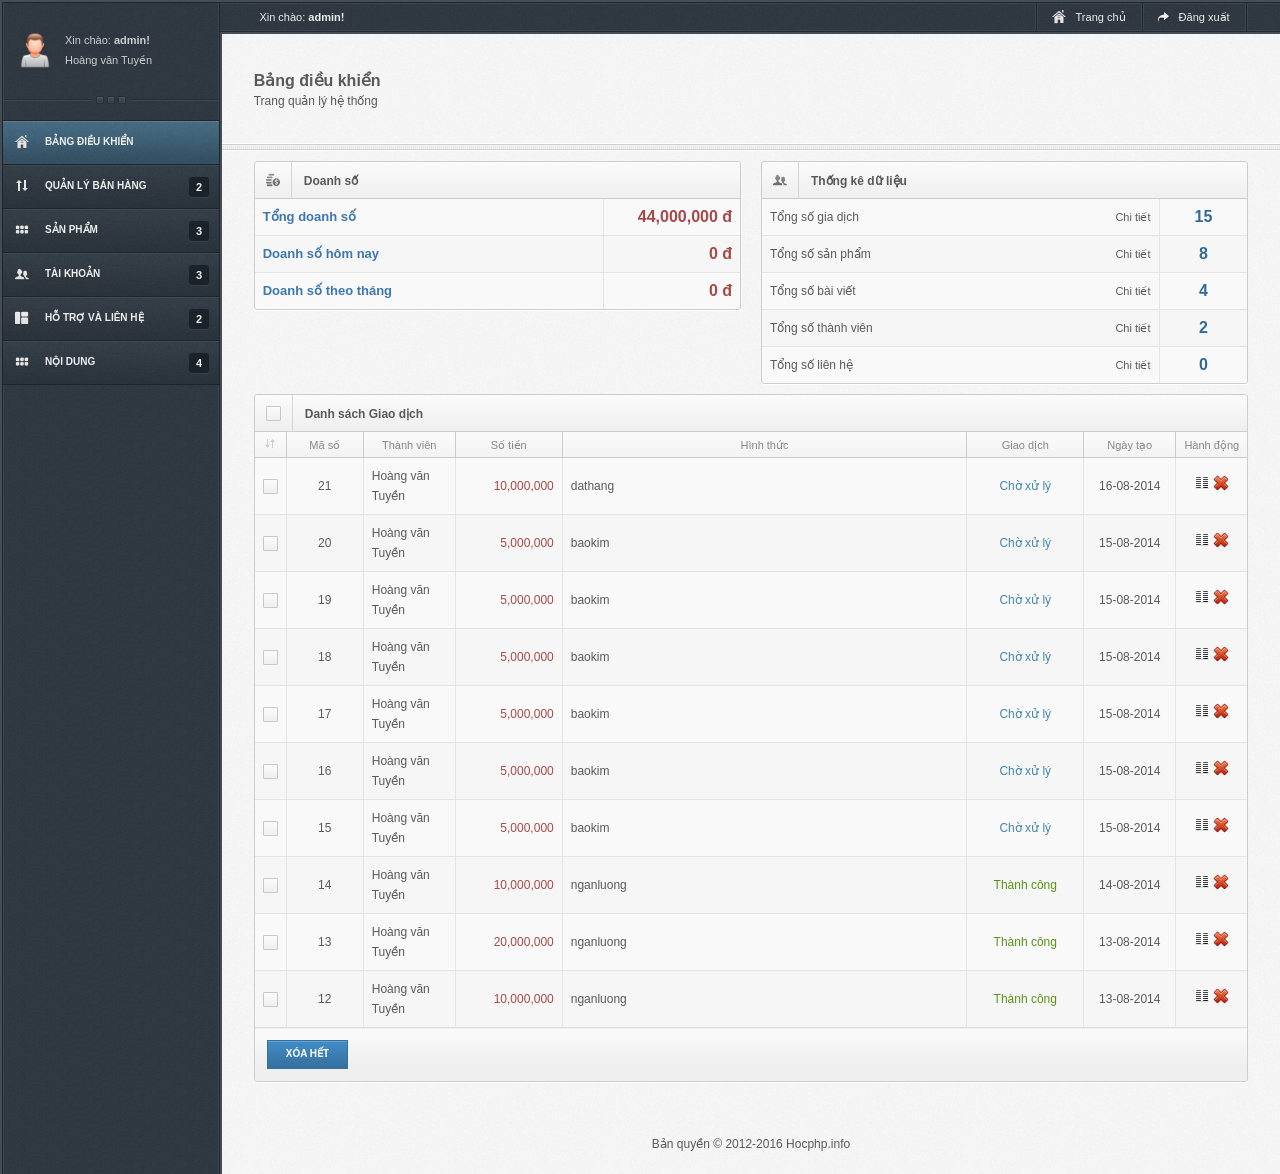
<file: public/admin/index.html>
<!DOCTYPE html PUBLIC "-//W3C//DTD XHTML 1.0 Transitional//EN" "http://www.w3.org/TR/xhtml1/DTD/xhtml1-transitional.dtd">
<html xmlns="http://www.w3.org/1999/xhtml">

<head>
	<meta http-equiv="Content-Type" content="text/html; charset=utf-8" />

<title>Hocphp.info</title>

<meta name="robots" content="noindex, nofollow" />

<link rel="shortcut icon" href="images/icon.png" type="image/x-icon"/>
<link rel="stylesheet" type="text/css" href="crown/css/main.css" />
<link rel="stylesheet" type="text/css" href="css/css.css" media="screen" />


<script type="text/javascript">
	var admin_url 	= '';
	var base_url 	= '';
	var public_url 	= '';
</script>

<script type="text/javascript" src="../js/jquery/jquery.min.js"></script>
<script type="text/javascript" src="../js/jquery/jquery-ui.min.js"></script>

<script type="text/javascript" src="crown/js/plugins/spinner/jquery.mousewheel.js"></script>

<script type="text/javascript" src="crown/js/plugins/forms/uniform.js"></script>
<script type="text/javascript" src="crown/js/plugins/forms/jquery.tagsinput.min.js"></script>
<script type="text/javascript" src="crown/js/plugins/forms/autogrowtextarea.js"></script>
<script type="text/javascript" src="crown/js/plugins/forms/jquery.maskedinput.min.js"></script>
<script type="text/javascript" src="crown/js/plugins/forms/jquery.inputlimiter.min.js"></script>

<script type="text/javascript" src="crown/js/plugins/tables/datatable.js"></script>
<script type="text/javascript" src="crown/js/plugins/tables/tablesort.min.js"></script>
<script type="text/javascript" src="crown/js/plugins/tables/resizable.min.js"></script>

<script type="text/javascript" src="crown/js/plugins/ui/jquery.tipsy.js"></script>
<script type="text/javascript" src="crown/js/plugins/ui/jquery.collapsible.min.js"></script>
<script type="text/javascript" src="crown/js/plugins/ui/jquery.progress.js"></script>
<script type="text/javascript" src="crown/js/plugins/ui/jquery.timeentry.min.js"></script>
<script type="text/javascript" src="crown/js/plugins/ui/jquery.colorpicker.js"></script>
<script type="text/javascript" src="crown/js/plugins/ui/jquery.jgrowl.js"></script>
<script type="text/javascript" src="crown/js/plugins/ui/jquery.breadcrumbs.js"></script>
<script type="text/javascript" src="crown/js/plugins/ui/jquery.sourcerer.js"></script>

<script type="text/javascript" src="crown/js/custom.js"></script>


<script type="text/javascript" src="../js/ckeditor/ckeditor.js"></script> 
<script type="text/javascript" src="../js/jquery/chosen/chosen.jquery.min.js"></script>
<script type="text/javascript" src="../js/jquery/scrollTo/jquery.scrollTo.js"></script>
<script type="text/javascript" src="../js/jquery/number/jquery.number.min.js"></script>
<script type="text/javascript" src="../js/jquery/formatCurrency/jquery.formatCurrency-1.4.0.min.js"></script>
<script type="text/javascript" src="../js/jquery/zclip/jquery.zclip.js"></script>

<script type="text/javascript" src="../js/jquery/colorbox/jquery.colorbox.js"></script>
<link rel="stylesheet" type="text/css" href="../js/jquery/colorbox/colorbox.css" media="screen" />

<script type="text/javascript" src="../js/custom_admin.js" type="text/javascript"></script>
</head>

<body>
	
	<!-- Left side content -->
	<div id="left_content">
		<div id="leftSide" style="padding-top:30px;">
		
		    <!-- Account panel -->
			
<div class="sideProfile">
	<a href="#" title="" class="profileFace"><img width="40" src="images/user.png" /></a>
	<span>Xin chào: <strong>admin!</strong></span>
	<span>Hoàng văn Tuyền</span>
	<div class="clear"></div>
</div>
<div class="sidebarSep"></div>		    
		    <!-- Left navigation -->
			
<ul id="menu" class="nav">

			<li class="home">
		
			<a href="admin/home.html" class="active" id="current">
				<span>Bảng điều khiển</span>
				<strong></strong>
			</a>
			
						
		</li>
			<li class="tran">
		
			<a href="admin/tran.html" class=" exp" >
				<span>Quản lý bán hàng</span>
				<strong>2</strong>
			</a>
			
							<ul class="sub">
											<li >
							<a href="admin/tran.html">
								Giao dịch							</a>
						</li>
											<li >
							<a href="admin/product_order.html">
								Đơn hàng sản phẩm							</a>
						</li>
									</ul>
						
		</li>
			<li class="product">
		
			<a href="admin/product.html" class=" exp" >
				<span>Sản phẩm</span>
				<strong>3</strong>
			</a>
			
							<ul class="sub">
											<li >
							<a href="admin/product.html">
								Sản phẩm							</a>
						</li>
											<li >
							<a href="admin/cat.html">
								Danh mục							</a>
						</li>
											<li >
							<a href="admin/comment.html">
								Phản hồi							</a>
						</li>
									</ul>
						
		</li>
			<li class="account">
		
			<a href="admin/account.html" class=" exp" >
				<span>Tài khoản</span>
				<strong>3</strong>
			</a>
			
							<ul class="sub">
											<li >
							<a href="admin/admin.html">
								Ban quản trị							</a>
						</li>
											<li >
							<a href="admin/admin_group.html">
								Nhóm quản trị							</a>
						</li>
											<li >
							<a href="admin/user.html">
								Thành viên							</a>
						</li>
									</ul>
						
		</li>
			<li class="support">
		
			<a href="admin/support.html" class=" exp" >
				<span>Hỗ trợ và liên hệ</span>
				<strong>2</strong>
			</a>
			
							<ul class="sub">
											<li >
							<a href="admin/support.html">
								Hỗ trợ							</a>
						</li>
											<li >
							<a href="admin/contact.html">
								Liên hệ							</a>
						</li>
									</ul>
						
		</li>
			<li class="content">
		
			<a href="admin/content.html" class=" exp" >
				<span>Nội dung</span>
				<strong>4</strong>
			</a>
			
							<ul class="sub">
											<li >
							<a href="admin/slide.html">
								Slide							</a>
						</li>
											<li >
							<a href="admin/news.html">
								Tin tức							</a>
						</li>
											<li >
							<a href="admin/info.html">
								Trang thông tin							</a>
						</li>
											<li >
							<a href="admin/video.html">
								Video							</a>
						</li>
									</ul>
						
		</li>
	
</ul>
			
		</div>
		<div class="clear"></div>
	</div>
	
	
	<!-- Right side -->
	<div id="rightSide">
	
	    <!-- Account panel top -->
		
<div class="topNav">
	<div class="wrapper">
		<div class="welcome">
			<span>Xin chào: <b>admin!</b></span>
		</div>
		
		<div class="userNav">
			<ul>
				<li><a href="" target="_blank">
					<img style="margin-top:7px;" src="images/icons/light/home.png" />
					<span>Trang chủ</span>
				</a></li>
				
				<!-- Logout -->
				<li><a href="admin/home/logout.html">
					<img src="images/icons/topnav/logout.png" alt="" />
					<span>Đăng xuất</span>
				</a></li>
				
			</ul>
		</div>
		
		<div class="clear"></div>
	</div>
</div>
		
	    <!-- Main content -->
		
<!-- Title area -->
<div class="titleArea">
	<div class="wrapper">
		<div class="pageTitle">
			<h5>Bảng điều khiển</h5>
			<span>Trang quản lý hệ thống</span>
		</div>
		
		<div class="clear"></div>
	</div>
</div>

<div class="line"></div>


<!-- Message -->


<!-- Main content wrapper -->
<div class="wrapper">
	
	<div class="widgets">
	     <!-- Stats -->
		
<!-- Amount -->
<div class="oneTwo">
	<div class="widget">
		<div class="title">
			<img src="images/icons/dark/money.png" class="titleIcon" />
			<h6>Doanh số</h6>
		</div>
		
		<table cellpadding="0" cellspacing="0" width="100%" class="sTable myTable">
			<tbody>
				
					<tr>
							<td class="fontB blue f13">Tổng doanh số</td>
							<td class="textR webStatsLink red" style="width:120px;">44,000,000 đ</td>
					</tr>
				    
				    <tr>
							<td class="fontB blue f13">Doanh số hôm nay</td>
							<td class="textR webStatsLink red" style="width:120px;">0 đ</td>
					</tr>
					
				    <tr>
							<td class="fontB blue f13">Doanh số theo tháng</td>
							<td class="textR webStatsLink red" style="width:120px;">
							0 đ
							</td>
					</tr>
				    
			</tbody>
		</table>
	</div>
</div>


<!-- User -->
<div class="oneTwo">
	<div class="widget">
		<div class="title">
			<img src="images/icons/dark/users.png" class="titleIcon" />
			<h6>Thống kê dữ liệu</h6>
		</div>
		
		<table cellpadding="0" cellspacing="0" width="100%" class="sTable myTable">
			<tbody>
				
				<tr>
					<td>
						<div class="left">Tổng số gia dịch</div>
						<div class="right f11"><a href="admin/tran.html">Chi tiết</a></div>
					</td>
					
					<td class="textC webStatsLink">
						15					</td>
				</tr>
				
				<tr>
					<td>
						<div class="left">Tổng số sản phẩm</div>
						<div class="right f11"><a href="admin/product.html">Chi tiết</a></div>
					</td>
					
					<td class="textC webStatsLink">
						8					</td>
				</tr>
				
				<tr>
					<td>
						<div class="left">Tổng số bài viết</div>
						<div class="right f11"><a href="admin/news.html">Chi tiết</a></div>
					</td>
					
					<td class="textC webStatsLink">
						4					</td>
				</tr>
				
				<tr>
					<td>
						<div class="left">Tổng số thành viên</div>
						<div class="right f11"><a href="admin/user.html">Chi tiết</a></div>
					</td>
					
					<td class="textC webStatsLink">
						2					</td>
				</tr>
				<tr>
					<td>
						<div class="left">Tổng số liên hệ</div>
						<div class="right f11"><a href="admin/contact.html">Chi tiết</a></div>
					</td>
					
					<td class="textC webStatsLink">
						0					</td>
				</tr>
			</tbody>
		</table>
	</div>
</div>

		<div class="clear"></div>
		
		<!-- Giao dich thanh cong gan day nhat -->
		
	<div class="widget">
		<div class="title">
			<span class="titleIcon"><input type="checkbox" id="titleCheck" name="titleCheck" /></span>
			<h6>Danh sách Giao dịch</h6>
		</div>
		
		<table cellpadding="0" cellspacing="0" width="100%" class="sTable mTable myTable" id="checkAll">
			
			
			<thead>
				<tr>
					<td style="width:10px;"><img src="images/icons/tableArrows.png" /></td>
					<td style="width:60px;">Mã số</td>
					<td style="width:75px;">Thành viên</td>
					<td style="width:90px;">Số tiền</td>
					<td>Hình thức</td>
					<td style="width:100px;">Giao dịch</td>
					<td style="width:75px;">Ngày tạo</td>
					<td style="width:55px;">Hành động</td>
				</tr>
			</thead>
			
 			<tfoot class="auto_check_pages">
				<tr>
					<td colspan="8">
						 <div class="list_action itemActions">
								<a href="#submit" id="submit" class="button blueB" url="admin/tran/del_all.html">
									<span style='color:white;'>Xóa hết</span>
								</a>
						 </div>
					</td>
				</tr>
			</tfoot>
			
			<tbody class="list_item">
							<tr>
					<td><input type="checkbox" name="id[]" value="21" /></td>
					
					<td class="textC">21</td>
					
					<td>
						Hoàng văn Tuyền					</td>
					
					<td class="textR red">10,000,000</td>
					
					<td>
					dathang					</td>
					
					
					<td class="status textC">
						<span class="pending">
						Chờ xử lý						</span>
					</td>
					
					<td class="textC">16-08-2014</td>
					
					<td class="textC">
							<a href="admin/tran/view/21.html" class="lightbox">
								<img src="images/icons/color/view.png" />
							</a>
							
						   <a href="admin/tran/del/21.html" title="Xóa" class="tipS verify_action" >
						    <img src="images/icons/color/delete.png" />
						   </a>
					</td>
				</tr>
							<tr>
					<td><input type="checkbox" name="id[]" value="20" /></td>
					
					<td class="textC">20</td>
					
					<td>
						Hoàng văn Tuyền					</td>
					
					<td class="textR red">5,000,000</td>
					
					<td>
					baokim					</td>
					
					
					<td class="status textC">
						<span class="pending">
						Chờ xử lý						</span>
					</td>
					
					<td class="textC">15-08-2014</td>
					
					<td class="textC">
							<a href="admin/tran/view/20.html" class="lightbox">
								<img src="images/icons/color/view.png" />
							</a>
							
						   <a href="admin/tran/del/20.html" title="Xóa" class="tipS verify_action" >
						    <img src="images/icons/color/delete.png" />
						   </a>
					</td>
				</tr>
							<tr>
					<td><input type="checkbox" name="id[]" value="19" /></td>
					
					<td class="textC">19</td>
					
					<td>
						Hoàng văn Tuyền					</td>
					
					<td class="textR red">5,000,000</td>
					
					<td>
					baokim					</td>
					
					
					<td class="status textC">
						<span class="pending">
						Chờ xử lý						</span>
					</td>
					
					<td class="textC">15-08-2014</td>
					
					<td class="textC">
							<a href="admin/tran/view/19.html" class="lightbox">
								<img src="images/icons/color/view.png" />
							</a>
							
						   <a href="admin/tran/del/19.html" title="Xóa" class="tipS verify_action" >
						    <img src="images/icons/color/delete.png" />
						   </a>
					</td>
				</tr>
							<tr>
					<td><input type="checkbox" name="id[]" value="18" /></td>
					
					<td class="textC">18</td>
					
					<td>
						Hoàng văn Tuyền					</td>
					
					<td class="textR red">5,000,000</td>
					
					<td>
					baokim					</td>
					
					
					<td class="status textC">
						<span class="pending">
						Chờ xử lý						</span>
					</td>
					
					<td class="textC">15-08-2014</td>
					
					<td class="textC">
							<a href="admin/tran/view/18.html" class="lightbox">
								<img src="images/icons/color/view.png" />
							</a>
							
						   <a href="admin/tran/del/18.html" title="Xóa" class="tipS verify_action" >
						    <img src="images/icons/color/delete.png" />
						   </a>
					</td>
				</tr>
							<tr>
					<td><input type="checkbox" name="id[]" value="17" /></td>
					
					<td class="textC">17</td>
					
					<td>
						Hoàng văn Tuyền					</td>
					
					<td class="textR red">5,000,000</td>
					
					<td>
					baokim					</td>
					
					
					<td class="status textC">
						<span class="pending">
						Chờ xử lý						</span>
					</td>
					
					<td class="textC">15-08-2014</td>
					
					<td class="textC">
							<a href="admin/tran/view/17.html" class="lightbox">
								<img src="images/icons/color/view.png" />
							</a>
							
						   <a href="admin/tran/del/17.html" title="Xóa" class="tipS verify_action" >
						    <img src="images/icons/color/delete.png" />
						   </a>
					</td>
				</tr>
							<tr>
					<td><input type="checkbox" name="id[]" value="16" /></td>
					
					<td class="textC">16</td>
					
					<td>
						Hoàng văn Tuyền					</td>
					
					<td class="textR red">5,000,000</td>
					
					<td>
					baokim					</td>
					
					
					<td class="status textC">
						<span class="pending">
						Chờ xử lý						</span>
					</td>
					
					<td class="textC">15-08-2014</td>
					
					<td class="textC">
							<a href="admin/tran/view/16.html" class="lightbox">
								<img src="images/icons/color/view.png" />
							</a>
							
						   <a href="admin/tran/del/16.html" title="Xóa" class="tipS verify_action" >
						    <img src="images/icons/color/delete.png" />
						   </a>
					</td>
				</tr>
							<tr>
					<td><input type="checkbox" name="id[]" value="15" /></td>
					
					<td class="textC">15</td>
					
					<td>
						Hoàng văn Tuyền					</td>
					
					<td class="textR red">5,000,000</td>
					
					<td>
					baokim					</td>
					
					
					<td class="status textC">
						<span class="pending">
						Chờ xử lý						</span>
					</td>
					
					<td class="textC">15-08-2014</td>
					
					<td class="textC">
							<a href="admin/tran/view/15.html" class="lightbox">
								<img src="images/icons/color/view.png" />
							</a>
							
						   <a href="admin/tran/del/15.html" title="Xóa" class="tipS verify_action" >
						    <img src="images/icons/color/delete.png" />
						   </a>
					</td>
				</tr>
							<tr>
					<td><input type="checkbox" name="id[]" value="14" /></td>
					
					<td class="textC">14</td>
					
					<td>
						Hoàng văn Tuyền					</td>
					
					<td class="textR red">10,000,000</td>
					
					<td>
					nganluong					</td>
					
					
					<td class="status textC">
						<span class="completed">
						Thành công						</span>
					</td>
					
					<td class="textC">14-08-2014</td>
					
					<td class="textC">
							<a href="admin/tran/view/14.html" class="lightbox">
								<img src="images/icons/color/view.png" />
							</a>
							
						   <a href="admin/tran/del/14.html" title="Xóa" class="tipS verify_action" >
						    <img src="images/icons/color/delete.png" />
						   </a>
					</td>
				</tr>
							<tr>
					<td><input type="checkbox" name="id[]" value="13" /></td>
					
					<td class="textC">13</td>
					
					<td>
						Hoàng văn Tuyền					</td>
					
					<td class="textR red">20,000,000</td>
					
					<td>
					nganluong					</td>
					
					
					<td class="status textC">
						<span class="completed">
						Thành công						</span>
					</td>
					
					<td class="textC">13-08-2014</td>
					
					<td class="textC">
							<a href="admin/tran/view/13.html" class="lightbox">
								<img src="images/icons/color/view.png" />
							</a>
							
						   <a href="admin/tran/del/13.html" title="Xóa" class="tipS verify_action" >
						    <img src="images/icons/color/delete.png" />
						   </a>
					</td>
				</tr>
							<tr>
					<td><input type="checkbox" name="id[]" value="12" /></td>
					
					<td class="textC">12</td>
					
					<td>
						Hoàng văn Tuyền					</td>
					
					<td class="textR red">10,000,000</td>
					
					<td>
					nganluong					</td>
					
					
					<td class="status textC">
						<span class="completed">
						Thành công						</span>
					</td>
					
					<td class="textC">13-08-2014</td>
					
					<td class="textC">
							<a href="admin/tran/view/12.html" class="lightbox">
								<img src="images/icons/color/view.png" />
							</a>
							
						   <a href="admin/tran/del/12.html" title="Xóa" class="tipS verify_action" >
						    <img src="images/icons/color/delete.png" />
						   </a>
					</td>
				</tr>
						</tbody>
			
		</table>
	</div>

        	</div>
	
</div>
		<div class="clear mt30"></div>
		
	    <!-- Footer -->
	    <div id="footer">
	    		        <div class="wrapper">

	        	<div>Bản quyền © 2012-2016 Hocphp.info</div>
	        </div>
	     </div>
	</div>
	<div class="clear"></div>
</body>
</html>
</file>
<file: public/admin/crown/css/main.css>
@import "reset.css";
@import "fullcalendar.css";
@import "datatable.css";
@import "ui_custom.css";
@import "elfinder.css";
@import "plugins.css";


/* Table of Content
==================================================
	# Basic styles
	# Top navigation
	# Left navigation & widgets
	# Common styles
	# Content
	# Statistic row
	# Gallery
	# Buttons
	# Content widgets
	# Progress bars	
	# Tables 
    # Pagination
	# Form styles	
	# Footer
	# Other plugin styles
	# Media queries (remove them if you don't want to use responsive layout)
==================================================*/



/* #Switcher
================================================== */

.switcher { position: fixed; right: 0; top: 100px; background: url(../images/switcher/bg.png) no-repeat; width: 14px; height: 206px; z-index: 10000; padding: 6px 5px 0 5px; }
.switcher a img { margin-bottom: 6px; }





/* #Basic Styles
================================================== */

/* Wrappers */

html { height: 100%; background: transparent url(../images/backgrounds/bg.jpg); }
.html { height: 100%;  }
body { min-height: 100%; font-size: 12px; color: #595959; font-family: Arial, Helvetica, sans-serif; line-height: 20px; position: relative; }
body { background: url(../images/backgrounds/bodyBg.png) repeat-y 0 0; }
.wrapper { position: relative; margin: 0 3%; }
.contentWrapper { position: relative; margin: 0 3%; float: right; width: 94%; }
.chart, .bars, .updating, .pie { height: 250px; z-index: 90; max-width: 100%; }
.chartWrapper { overflow: hidden; }

/* Text */

h1 { font-size: 24px; }
h2 { font-size: 22px; }
h3 { font-size: 20px; }
h4 { font-size: 18px; }
h5 { font-size: 16px; }
h6 { font-size: 14px; }

.redBack, .greenBack, .greyBack, .blueBack { padding: 4px 6px; -webkit-border-radius : 2px; -moz-border-radius: 2px; color: #fafafa; }
.redBack { background: #b75d5d; }
.greenBack { background: #7ab75d; }
.greyBack { background: #6a6a6a; }
.blueBack { background: #5d92b7; }

p { padding-top: 12px; }

.textL { text-align: left; }
.textR { text-align: right; }
.textC { text-align: center; }

.red { color: #A73939; }
.green { color: #599414; }
.lGrey { color: #808080; }
.blue { color: #4286ad; }
.orange { color: #c75510; }

.f11 { font-size: 11px; }

/* Dividers */

.line { height: 8px; background: url(../images/divider.png) repeat-x; display: block; }
.cLine { height: 4px; background: url(../images/contentDivider.png) repeat-x; }
.sidebarSep { background: url(../images/sidebarSep.png) no-repeat 50%; height: 8px; width: 100%; margin: 16px 0; }

/* Content */

.legendLabel span { display: block; margin: 0 5px; }
.legendColorBox { padding-left: 10px; }

.clear { clear: both; }

.last { border-bottom: none!important; }

.floatR { float: right; }
.floatL { float: left; }

.nobg { background: none!important; }
.nomargin { margin: 0; }
.nomarginL { margin-left: 0!important; }
.nomarginR { margin-right: 0!important; }
.np { padding: 0!important; }

.sideMargin { margin: 0 12px; }

#leftSide { background: url(../images/backgrounds/leftTop.png) repeat-x 0 0; margin: 0 2px; float: left; width: 216px; padding: 0 1px; padding-bottom: 60px; } 
#rightSide { padding-bottom: 62px; overflow: hidden; }

.scroll { height: 182px; overflow: auto; }

.dn, .resp { display: none; }

select[multiple] { border: 1px solid #ddd; box-shadow: 0 0 0 2px #f4f4f4; -webkit-box-shadow: 0 0 0 2px #f4f4f4; -moz-box-shadow: 0 0 0 2px #f4f4f4; color: #656565; background: white; }

/* Placeholder colors */

::-webkit-input-placeholder { color: #b3b3b3; }
:-moz-placeholder { color: #b3b3b3; }



/* ==========  Login page  ========== */

.loginPage .userNav { margin-right: 0!important; }
.loginPage .topNav { text-align: center; position: static; }
.loginPage .userNav, .loginPage .userNav ul { float: none; border: none; }
.loginPage .userNav ul li { display: inline-block; float: none; margin-left: -4px; }
.loginPage input[type=text], .loginPage input[type=password] { width: 100%!important }
.loginPage #footer .wrapper { padding-left: 0; }
.loginPage .formRow { padding: 18px 14px; }

.loginWrapper { margin: -119px 0 0 -170px; position: absolute; top: 50%; left: 50%; }
.loginWrapper .widget { width: 340px; background: #f9f9f9; border: 1px solid #cdcdcd; display: block; height: 236px; }
.loginLogo { position: absolute; width: 236px; height: 60px; display: block; top: -55px; left: 50%; margin-left: -118px; } 
.loginControl { border-top: 1px solid #fff; padding: 16px 14px; }
.logMeIn { float: right; padding: 7px 20px 8px 20px!important; }
.loginInput { width: 190px; float: right; margin-right: 14px!important; }

.rememberMe { float: left; margin-top: 6px; }
.rememberMe label { width: auto; display: block; white-space: nowrap; margin: -2px 14px 0 14px; float: left; cursor: pointer; } 

.backTo { border-left: 1px solid #39454f; border-right: 1px solid #39454f; float: left; }
.backTo .inner { border-left: 1px solid #1c262b; border-right: 1px solid #1c262b; float: left; }
.backTo a:hover { background: #293138; border-left: 1px solid #293138; border-right: 1px solid #293138; }
.backTo span { padding: 4px 15px 4px 8px; display: block; float: left; }
.backTo img { margin: 9px 2px 0px 14px; float: left; display: block; }
.backTo a { float: left; color: #eeeeee; font-size: 11px; border-left: 1px solid #39454f; border-right: 1px solid #39454f; }



/* ==========  Error and offline pages  ========== */

.errorWrapper { position: absolute; top: 70px; bottom: 0; text-align: center; left: 0; right: 0; height: 430px; }
.errorWrapper .button { margin-bottom: 30px; }
.sadEmo { background: url(../images/sadEmo.png) no-repeat; display: block; height: 62px; margin: 0 auto 0px auto; width: 62px; }
.errorWrapper .errorTitle { display: block; text-shadow: 1px 0 0 #fff; text-align: center; font-size: 20px; border-bottom: 1px solid #cdcdcd; padding: 20px 14px; font-weight: bold; color: #d76a6a; font-style: italic; }
.errorWrapper .errorNum { color: #fff; font-size: 200px; text-stroke: 1px transparent; padding: 120px 0 80px 0; display: block;
text-shadow: 0 1px 0 #ccc,
               0 2px 0 #c9c9c9,
               0 3px 0 #bbb,
               0 4px 0 #b9b9b9,
               0 5px 0 #aaa,
               0 6px 1px rgba(0,0,0,.1),
               0 0 5px rgba(0,0,0,.1),
               0 1px 3px rgba(0,0,0,.3),
               0 3px 5px rgba(0,0,0,.2),
               0 5px 10px rgba(0,0,0,.25),
               0 10px 10px rgba(0,0,0,.2),
               0 20px 20px rgba(0,0,0,.15); }

.errorDesc { display: block; margin: 40px 0 25px 0; font-weight: bold; font-size: 14px; }




/* ==========  Numeric data designs  ========== */

.numberTop, .numberMiddle, .numberRight, .groupNum { text-align: center; background: url(../images/backgrounds/numberBg.png) repeat-x; display: inline-block; padding: 1px 5px; color: #fff; -moz-border-radius: 2px; -webkit-border-radius: 2px; -khtml-border-radius: 2px; border-radius: 2px; float: right; margin: 10px 15px 10px -5px; font-size: 11px; line-height: 14px; width: auto; height: auto!important; }
.numberTop { margin: 6px 12px 6px -5px; padding: 1px 5px!important; }
.numberMiddle { margin: 0; position: absolute; top: -8px; right: -1px; font-size: 11px; }
.numberRight { margin: 1px 3px; background: #1B232A; border: 1px solid #333c45; padding: 2px 5px; -moz-border-radius: 3px; -webkit-border-radius: 3px; -khtml-border-radius: 3px; border-radius: 3px; color: #d5d5d5; }
.groupNum { display: block; float: none; position: absolute; top: -9px; right: 0; margin: 0; box-shadow: 0 0 0 1px #262f36; -webkit-box-shadow: 0 0 0 1px #262f36; -moz-box-shadow: 0 0 0 1px #262f36; }




/* Top navigation
================================================== */

.topNav { background: url(../images/backgrounds/topnavBg.png) repeat-x; display: block; color: #eeeeee; margin: 0 0 0 -2px; padding: 3px 0; position: fixed; width: 100%; z-index: 999; }
.userNav { border-left: 1px solid #39454f; border-right: 1px solid #39454f; margin-right: -2px; }

.welcome { float: left; margin-left: -4px; }
.welcome img { float: left; margin: 6px 8px 6px 0 }
.welcome span { padding: 4px 5px; display: block; white-space: nowrap; float: left; font-size: 11px; }

.userNav { float: right; z-index: 6000; position: relative; font-size: 11px; margin-right: 214px; }
.userNav ul { border-left: 1px solid #39454f; border-right: 1px solid #39454f; margin-right: -1px; }
.userNav ul li { display: inline; float: left; position: relative; cursor: pointer; border-left: 1px solid #1c262b; border-right: 1px solid #1c262b; margin-left: -1px; }
.userNav ul li a { color: #eeeeee; text-decoration: none; display: block; float: left; border-left: 1px solid #39454f; border-right: 1px solid #39454f; }
.userNav ul li a:hover { border-left: 1px solid #293138; border-right: 1px solid #293138; background-color: #293138; }
.userNav ul li span { display: block; padding: 4px 15px 4px 8px; float: left; }
.userNav ul li img { float: left; display: block; margin: 9px 2px 0px 14px; }

ul.userDropdown { position: absolute; left: -9px; display: none; top: 35px; background: url(../images/subArrow.png) no-repeat 50% 0; padding: 0 1px 1px 1px; z-index: 100; border: none; }
ul.userDropdown li { display: block; float: none; border-bottom: 1px solid #1c252b; border-top: 1px solid #404950; background: url(../images/backgrounds/navBg.jpg); }
ul.userDropdown li:hover { border-top: 1px solid #374047; }
ul.userDropdown li:first-child { margin-top: 6px; border-top: none; -webkit-border-top-right-radius: 2px; -webkit-border-top-left-radius: 2px; -moz-border-radius-topright: 2px; -moz-border-radius-topleft: 2px; }
ul.userDropdown li:last-child { -webkit-border-bottom-right-radius: 2px; -webkit-border-bottom-left-radius: 2px; -moz-border-radius-bottomright: 2px; -moz-border-radius-bottomleft: 2px; }
ul.userDropdown li a { width: 100px; padding: 6px 10px 7px 32px; font-size: 11px; text-transform: none; font-weight: normal; float: none; border: none; }
ul.userDropdown li a:hover { border-right: none; border-left: none; }

.sAdd { background: url(../images/icons/topnav/subAdd.png) no-repeat 11px; }
.sInbox { background: url(../images/icons/topnav/subInbox.png) no-repeat 11px; }
.sOutbox { background: url(../images/icons/topnav/subOutbox.png) no-repeat 11px; }
.sTrash { background: url(../images/icons/topnav/subTrash.png) no-repeat 11px; }




/* Left navigation
================================================== */

/* === Left navigation widgets === */

.nav li.dash a span { background-image: url(../images/icons/light/home.png); }
.nav li.charts span { background-image: url(../images/icons/light/stats.png); }
.nav li.forms a span { background-image: url(../images/icons/light/pencil.png); }
.nav li.typo span { background-image: url(../images/icons/light/create.png); }
.nav li.tables a span { background-image: url(../images/icons/light/frames.png); }
.nav li.errors a span { background-image: url(../images/icons/light/alert.png); }
.nav li.files a span { background-image: url(../images/icons/light/files.png); }
.nav li.ui a span { background-image: url(../images/icons/light/user.png); }
.nav li.widgets a span { background-image: url(../images/icons/light/fullscreen.png); }

.nav li a span { background-position: 12px 13px; background-repeat: no-repeat; }



/* === Left navigation classes === */

.logo { border-top: 1px solid #3b4751; margin: 3px 1px 0 1px; padding: 20px 39px; }

.nav { border-top: 1px solid #1c252b; }
.nav li { position: relative; }
.nav li a { display: block; background: url(../images/backgrounds/navItemBg.png) repeat-x 0 0; border-bottom: 1px solid #1c252b; border-top: 1px solid #404950; }
.nav li a:hover { background-position: 0 -43px; border-top: 1px solid #516271; }
.nav li a.active, .nav li a:active { background-position: 0 -86px; border-top: 1px solid #657d92; }
.nav li a span { padding: 10px 0 12px 42px; display: block; font-size: 10px; text-transform: uppercase; font-weight: bold; color: #efefef; }

.nav li a strong { background: #1b232a; display: block; position: absolute; right: 10px; padding: 0 7px; top: 12px; box-shadow: 0 1px 1px #38444f; -webkit-box-shadow: 0 1px 1px #38444f; -moz-box-shadow: 0 1px 1px #38444f; font-size: 11px; color: #efefef; }
.nav li a.active strong, .nav li a:active strong { background: #212a31; box-shadow: 0 1px 1px #557188; -webkit-box-shadow: 0 1px 1px #557188; -moz-box-shadow: 0 1px 1px #557188; }


.nav .last { border-bottom: none; }

ul.sub { border-bottom: 1px solid #1a2126; border-top: none; background: url(../images/backgrounds/subNavBg.jpg); }
ul.sub li { border-bottom: 1px solid #1c252a; border-top: 1px solid #30373d; }
ul.sub li.this { background: url(../images/backgrounds/subNavBg_active.jpg); border-bottom: 1px solid #192226; border-top: 1px solid #192226; }
ul.sub li.this:first-child { border-top: 1px solid #30373D; }
ul.sub li.this a { color: #d5d5d5; }
ul.sub li a { background: url(../images/arrow.gif) no-repeat 12px 16px; border: none; font-family: Arial, Helvetica, sans-serif; color: #494949; font-size: 11px; padding: 8px 10px 8px 26px; color: #9da1a5; }
ul.sub li a:hover { font-style: normal; border: none; color: #d5d5d5; background: url(../images/arrow.gif) no-repeat 12px 16px; }

ul.sub li ul { border: none; border-top: 1px solid #c9c9c9; }
ul.sub li ul li { padding-left: 10px; }



/* ===== Responsive dropdown ===== */

.smalldd { display: block; position: relative; background: url(../images/backgrounds/respNavBg.png) repeat-x; }
.smalldd ul { position: absolute; z-index: 999; display: none; width: 100%; top: 38px; }
.smalldd ul li { background: url(../images/backgrounds/navBg.jpg); border-top: 1px solid #444b52; border-bottom: 1px solid #1c252a; position: relative; }
.smalldd ul li a { padding: 8px 6%; display: block; color: #CECECE; font-size: 11px; }
.smalldd ul li a img { padding-top: 3px; display: block; float: left; margin-right: 16px; }
.smalldd ul li a:hover { background: #2a333b; }
.smalldd ul li:hover { /*border-top: 1px solid #323940*/ }

.smalldd ul li a span { padding: 10px 0 12px 42px; display: block; font-size: 10px; text-transform: uppercase; font-weight: bold; color: #efefef; }
.smalldd ul li a strong { background: #1b232a; display: block; position: absolute; right: 10px; padding: 0 7px; top: 8px; box-shadow: 0 1px 1px #38444f; -webkit-box-shadow: 0 1px 1px #38444f; -moz-box-shadow: 0 1px 1px #38444f; font-size: 11px; color: #efefef; }

.smalldd ul li > ul li { background: url(../images/backgrounds/subNavBg.jpg); border-bottom: 1px solid #1a2227; border-top: 1px solid #303a43; }
.smalldd ul li > ul li:first-child { border-top-color: #303a43; }
.smalldd ul li > ul li:hover { background: #222a30; }
.smalldd ul li > ul li:hover a { color: #fff; }
.smalldd ul li > .active { border-bottom: 1px solid #1C252A }

.smalldd ul li ul { display: block; position: static; }
.smalldd ul li ul li a, .smalldd ul li ul li a:hover { padding-left: 50px; font-size: 11px; background: url(../images/arrow.gif) no-repeat 32px 16px }

.smalldd > .inactive, .smalldd > .active, .smalldd > .inactive:hover, .smalldd > .active:hover  { background: url(../images/backgrounds/arrows.png ) 100% 12px no-repeat; }




/* === Sidebar widgets === */

/* Profile */

.sideProfile { padding: 0 12px; font-size: 11px; color: #CECECE; position: relative; }
.sideProfile span { display: block; }
.sideProfile span a { color: white; font-weight: bold; }
.sideProfile ul { display: none; border-left: 1px solid #1c252a; border-right: 1px solid #1c252a; border-top: 1px solid #1c252a; position: absolute; top: 76px; z-index: 980; width: 190px; }
.sideProfile ul li { background: #2f363c; border-top: 1px solid #444b52; border-bottom: 1px solid #1c252a; }
.sideProfile ul li:first-child { border-top: none; }
.sideProfile ul li a { padding: 8px 10px; display: block; color: #CECECE; }
.sideProfile ul li a img { padding-top: 5px; display: block; float: left; margin-right: 14px; }
.sideProfile ul li a:hover { background: #2c323a; }
.profileFace { float: left; margin: 0 10px 10px 0; }
.goUser { display: block; background: url(../images/backgrounds/sideDropdown.png) no-repeat 0 0; width: 172px; height: 21px; padding: 5px 10px; cursor: pointer; }
.goUser:hover { background-position: 0 -32px; }
.goUser:active { background-position: 0 -64px; } 


/* 3 buttons */

.iconsGroup { margin: 20px 14px 0 14px; border: 1px solid #262f36; box-shadow: 0 0 0 1px #394248; -webkit-box-shadow: 0 0 0 1px #394248; -moz-box-shadow: 0 0 0 1px #394248; }
.iconsGroup ul li { background: url(../images/backgrounds/iconsGroup.png) repeat-x 0 0; float: left; position: relative; display: block; border-left: 1px solid #262f36; }
.iconsGroup ul li a.dUsers { background: url(../images/icons/dUsers.png) no-repeat 50%; }
.iconsGroup ul li a.dMessages { background: url(../images/icons/dMessages.png) no-repeat 50% 10px; }
.iconsGroup ul li a.dMoney { background: url(../images/icons/dMoney.png) no-repeat 50%; padding: 21px 31px 20px 31px; }
.iconsGroup ul li:first-child { border-left: none; }
.iconsGroup ul li a { display: block; padding: 21px 30px 20px 31px; }
.iconsGroup ul li:hover { background-position: 0 -42px; }
.iconsGroup ul li:active { background-position: 0 -84px; }


/* General balance */

.genBalance { height: 68px; border-top: 1px solid #252d31; border-bottom: 1px solid #242d33; background: #252d31; }
.genBalance a { background: url(../images/backgrounds/genBalance.png) repeat-x; display: block; border-top: 1px solid #4a535c; color: #e0e0e0; border-bottom: 1px solid #3c444c; }
.genBalance a span { font-size: 11px; display: block; margin-bottom: 6px; }
.genBalance a span.balanceAmount { font-size: 22px; font-weight: bold; margin: 0; }
.genBalance .amount { width: 124px; float: left; margin-right: 1px; border-right: 1px solid #3b4751; padding: 10px 14px; border-left: 1px solid #3b4751; }
.genBalance .amChanges { width: 39px; float: left; border-left: 1px solid #3b4751; border-right: 1px solid #3b4751; padding: 9px 10px; }
.sNegative, .sPositive, .sZero { padding: 26px 0 2px 0; text-align: center; display: block; font-size: 14px; }
.sNegative { color: #e77575; }
.sPositive { color: #90c254; background: url(../images/backgrounds/sidebarPositiveArrow.png) no-repeat 14px 10px; }
.sZero {  }


/* Next update */

.nextUpdate { margin-top: 12px; }
.nextUpdate ul li { color: #cecece; font-size: 11px; display: inline-block; width: 78px; padding: 0 14px; text-align: right; }
.nextUpdate ul li:first-child { text-align: left; }


/* Numbers statistics */

.numStats ul li { float: left; text-align: center; width: 46px; padding: 0 12px; color: #f8f8f8; font-size: 18px; border-right: 1px solid #283037; border-left: 1px solid #37414a; }
.numStats ul li span { display: block; color: #717e88; font-size: 11px; }
.numStats ul li.last { border-right: none; }


/* Sidebar buttons */

.sButton { background: url(../images/backgrounds/sidebarButtons.png) repeat-x; width: 185px; margin: 0 auto; display: block; border: 1px solid #222a30; text-align: center; height: 34px; line-height: 34px; }
.sButton span { font-size: 10px; font-weight: bold; text-transform: uppercase; color: #fefefe; display: inline-block; }
.sButton img { float: left; padding: 12px 15px 12px 14px; background: url(../images/backgrounds/sidebarButtonSep.png) repeat-y 100% 0; }

.sBlue { background-position: 0 0; }
.sBlue:hover { background-position: 0 -35px; }
.sBlue:active { background-position: 0 -70px; }

.sRed { background-position: 0 -107px; }
.sRed:hover { background-position: 0 -142px; }
.sRed:active { background-position: 0 -177px; }

.sGreen { background-position: 0 -214px; }
.sGreen:hover { background-position: 0 -249px; }
.sGreen:active { background-position: 0 -284px; }


/* Round statistics */

.sRoundStats { width: 185px; margin: 0 auto; }
.sRoundStats ul li { float: left; margin-left: 5px; text-align: center; color: white; font-size: 11px; }
.sRoundStats ul li:first-child { margin-left: 0; }
.sRoundStats ul li a { background: url(../images/backgrounds/roundStats.png) no-repeat 0 0; display: block; width: 58px; height: 58px; margin-top: 6px; }
.sRoundStats ul li a:hover { background-position: 0 -60px; }
.sRoundStats ul li a:active { background-position: 0 -120px; }
.sRoundStats ul li a span { font-size: 12px; padding: 28px 2px 2px 2px; font-weight: bold; display: block; }
.sRoundStats ul li a span.roundZero { color: #e2e2e2; background: url(../images/sidebarZero.png) no-repeat 50% 15px; }
.sRoundStats ul li a span.roundPos { color: #a6e062; background: url(../images/sidebarPos.png) no-repeat 50% 15px; }
.sRoundStats ul li a span.roundNeg { color: #e48383; background: url(../images/sidebarNeg.png) no-repeat 50% 15px; }




/* Common styles
================================================== */

.fixed { box-shadow: inset 0 0 1px #748a9b; -moz-box-shadow: inset 0 0 1px #748a9b; -webkit-box-shadow: inset 0 0 1px #748a9b; }

.middleNav, .widget, .sItem, .statsDetailed, .statsContent, .nav li a strong, .controlB ul li, .toggle, .smalldd ul li a strong
{ -moz-border-radius: 3px; -webkit-border-radius: 3px; -khtml-border-radius: 3px; border-radius: 3px; }

.widget, .middleNav, .sItem, .statsDetailed 
{ box-shadow: 0 1px 0 #fff; -moz-box-shadow: 0 1px 0 #fff; -webkit-box-shadow: 0 1px 0 #fff; }

.wButton, .nNote, .widget .num a, .tag, a.sButton, .tooltip, .tPagination ul li a, .bc, .pages li a, .smallButton, .search-choice, .horControlB ul li, .gallery ul li, .iconsGroup, .logMeIn, .wContentButton
{ -moz-border-radius: 2px; -webkit-border-radius: 2px; -khtml-border-radius: 2px; border-radius: 2px; }

.contentProgress, .invoicesBar, .barG, .barO, .barB 
{ -moz-border-radius: 6px; -webkit-border-radius: 6px; -khtml-border-radius: 6px; border-radius: 6px; }

.widget .title:first-child, ul.tabs, .toggle .title:first-child
{ -webkit-border-top-right-radius: 3px; -webkit-border-top-left-radius: 3px; -moz-border-radius-topright: 3px; -moz-border-radius-topleft: 3px; }

.sItem > h2 a, .mUser a, .searchWidget input[type=text]
{ -webkit-border-top-left-radius: 3px; -webkit-border-bottom-left-radius: 3px; -moz-border-radius-topleft: 3px; -moz-border-radius-bottomleft: 3px; }

.sItem > span, .mOrders a 
{ -webkit-border-top-right-radius: 3px; -webkit-border-bottom-right-radius: 3px; -moz-border-radius-topright: 3px; -moz-border-radius-bottomright: 3px; }

.cleditorMain, table tfoot td, .totalAmount, table tr:last-child
{ -webkit-border-bottom-left-radius: 3px; -webkit-border-bottom-right-radius: 3px; -moz-border-radius-bottomleft: 3px; -moz-border-radius-bottomright: 3px; }

.partners li:hover, .newUpdate:hover, .wUserInfo:hover { background: #fdfdfd; }




/* Content
================================================== */


/* === Title area with middle navigation === */

.titleArea { padding-top: 36px; }

.pageTitle { float: left; padding: 35px 0 32px 0; }

.middleNav { float: right; border: 1px solid #cdcdcd; margin: 29px 0; }
.middleNav ul { }
.middleNav ul li { display: block; float: left; border-left: 1px solid #cdcdcd; position: relative; }
.middleNav ul li:first-child { border-left: none; }
.middleNav ul li a { width: 60px; height: 45px; display: block; border: 1px solid #fbfbfb; cursor: pointer; background: #e9e9e9 url(../images/backgrounds/middleNavBg.png) repeat-x; }
.middleNav ul li a:hover { background: #f3f3f3; }
.middleNav ul li a:active { background: #efefef; }
.middleNav ul li a span { display: block; height: 45px; }

.middleNav ul li a span.files { background: url(../images/icons/middlenav/files.png) no-repeat 18px; }
.middleNav ul li a span.users { background: url(../images/icons/middlenav/users.png) no-repeat 11px; }
.middleNav ul li a span.messages { background: url(../images/icons/middlenav/messages.png) no-repeat 14px; }
.middleNav ul li a span.orders { background: url(../images/icons/middlenav/orders.png) no-repeat 16px; }

.middleNav ul li ul { position: absolute; top: 50px; right: -1px; width: 156px; z-index: 996; border: none; background: url(../images/subArrow.png) no-repeat 82% 0; display: none; }
.middleNav ul li ul li { display: block; float: none; border-bottom: 1px solid #1c252b; border-top: 1px solid #404950; border-left: none; background: url(../images/backgrounds/navBg.jpg); }
.middleNav ul li ul li:hover { border-top: 1px solid #374047; }
.middleNav ul li ul li:first-child { margin-top: 6px; -webkit-border-top-right-radius: 2px; -webkit-border-top-left-radius: 2px; -moz-border-radius-topright: 2px; -moz-border-radius-topleft: 2px; }
.middleNav ul li ul li:last-child { -webkit-border-bottom-right-radius: 2px; -webkit-border-bottom-left-radius: 2px; -moz-border-radius-bottomright: 2px; -moz-border-radius-bottomleft: 2px; }
.middleNav ul li ul li a { background:  url(../images/subIcon.png) no-repeat 12px 15px; width: auto; border: none; color: #d1d1d1; height: auto; padding: 7px 3px 8px 25px; font-size: 11px; }
.middleNav ul li ul li a:hover { background: #293138 url(../images/subIcon.png) no-repeat 12px 15px; }



/* Statistic row
================================================== */

/* ===== Statistics ===== */

.statsRow { background: url(../images/backgrounds/titleRowBg.png); }
.statsItems { padding: 20px 0 14px 0; overflow: visible; text-align: center; }

.sItem { width: /*15%*/; margin: 0 1%; display: inline-block; border: 1px solid #d5d5d5; position: relative; background: #eee url(../images/backgrounds/stats.png) repeat-x; }
.sItem:first-child {  }
.sItem > span { display: block; color: #626262;  }
.sItem > h2 { float: left; }
.sItem > h2 a { display: block; color: #626262; background: #eee url(../images/backgrounds/stats.png) repeat-x; cursor: pointer; }
.sItem > h2 a:hover { background-position: 0 -62px; }
.sItem > h2 a:active { background-position: 0 -124px; }

.value { text-align: center; padding: 12px 20px 5px 20px; font-weight: bold; }
.value span { display: block; margin-top: 2px; font-size: 12px; }

.changes { text-align: center; font-weight: bold; font-size: 14px; padding: 14px 18px 5px 18px; float: left; border-left: 1px solid #d5d5d5; }
.changes .negative { background: url(../images/negArrow.png) no-repeat 0px 5px; padding-left: 22px; color: #db6464; margin-top: 4px; display: block; }
.changes .positive { background: url(../images/posArrow.png) no-repeat 0px 6px; padding-left: 22px; color: #6daa24; margin-top: 4px; display: block; }
.changes .zero { background: url(../images/zero.png) no-repeat 4px 6px; padding-left: 20px; color: #4e8fc6; margin-top: 4px; display: block; }



/* Stats dropdowns */

.statsContent { border: 2px solid #b0b0b0; margin-top: 6px; background: #f3f3f3; }
.statsDetailed .subArrow {  }
.sElements { background: url(../images/backgrounds/statsElementsBg.png) repeat-x; text-align: center; }
.statsDetailed { position: absolute; left: 50%; top: 75px; width: 222px; z-index: 998; background: url(../images/subArrowStats.png) no-repeat 50% 0; display: none; margin-left: -110px; }
.statsDetailed .statsDropBtn { text-align: center; padding: 12px 0 12px 0; }
.statsDetailed .statsDropBtn a { display: inline-block; }
.statsDetailed .sDisplay { background: url(../images/backgrounds/darkGreyCircle.png) no-repeat; width: 57px; height: 65px; display: inline-block; margin: 15px 5px 25px 5px; text-align: center; }
.statsDetailed .sDisplay h4 { padding: 18px 0 30px 0; display: block; color: #fefefe; }
.statsDetailed .sDisplay span { font-size: 11px; }

.statsUpdate { margin: 8px 12px 2px 12px; }
.statsUpdate span { width: 95px; display: inline-block; text-align: right; }
.statsUpdate span:first-child { text-align: left; }
.statsUpdate .contentProgress { margin-top: 5px; }


/* ===== Control buttons ===== */

.controlB { text-align: center; padding: 11px 0 22px 0; }
.controlB ul li { display: inline-block; margin: 11px 5px 0 5px; background: url(../images/backgrounds/controlB.png) repeat-x; border: 1px solid #d5d5d5; text-align: center; box-shadow: inset 0 0 0 1px #fff; -webkit-box-shadow: inset 0 0 0 1px #fff; -moz-box-shadow: inset 0 0 0 1px #fff; }
.controlB ul li:hover { background-position: 0 -72px; }
.controlB ul li:active { background-position: 0 -144px; }
.controlB ul li a { padding: 10px 20px 4px 20px; display: block; font-weight: bold; white-space: nowrap; color: #626262; }
.controlB ul li a span { display: block; margin-top: 5px; }


/* ===== Horizontal control buttons ===== */

.horControlB { text-align: center; padding: 11px 0 22px 0; }
.horControlB ul li { display: inline-block; margin: 11px 5px 0 5px; background: url(../images/backgrounds/horControlB.png) repeat-x; border: 1px solid #d5d5d5; text-align: center; box-shadow: inset 0 0 0 1px #fff; -webkit-box-shadow: inset 0 0 0 1px #fff; -moz-box-shadow: inset 0 0 0 1px #fff; }
.horControlB ul li:hover { background-position: 0 -43px; }
.horControlB ul li:active { background-position: 0 -86px; }
.horControlB ul li a {  display: block; font-weight: bold; white-space: nowrap; color: #626262; }
.horControlB ul li img { float: left; margin: 12px 12px 10px 12px; }
.horControlB ul li a span { display: block; margin: 0px 0 0 40px; padding: 10px 16px 8px 16px; border-left: 1px solid #d5d5d5; } 



/* Buttons
================================================== */

.button, button, input[type=submit], input[type=reset], input[type=button] { font-size: 10px; font-weight: bold; background-image: url(../images/ui/usualButtons.png); background-repeat: repeat-x; text-transform: uppercase; white-space: nowrap; cursor: pointer; font-family: Arial, Helvetica, sans-serif; line-height: 12px; display: inline-block; max-height: 29px; }

input[type=submit], input[type=reset], input[type=button], button { padding: 7px 18px 8px 18px; }

.formSubmit { display: block; float: right; margin: 14px 18px; }

.button span { padding: 7px 18px 8px 18px; display: inline-block; height: 12px; }
.button .icon { float: left; margin: 7px -8px 5px 12px; }

.smallButton { border: 1px solid #cdcdcd; background: url(../images/backgrounds/titleBg.png) repeat-x 0 0; padding: 5px 7px; display: inline-block; }
.smallButton:hover { background: #f6f6f6; }
.smallButton:active { background: #f2f2f2; }

.basic { background-position: 0 0; border: 1px solid #c7c7c7; color: #595959; }
.basic:hover { background-position: 0 -28px; }
.basic:active { background-position: 0 -56px; }

.blueB { background-position: 0 -85px; border: 1px solid #3672a0; color: #fff; }
.blueB:hover { background-position: 0 -113px; }
.blueB:active { background-position: 0 -141px; }

.redB { background-position: 0 -170px; border: 1px solid #9f352b; color: #fff; }
.redB:hover { background-position: 0 -198px; }
.redB:active { background-position: 0 -226px; }


.greyishB { background-position: 0 -255px; border: 1px solid #576270; color: #fff; }
.greyishB:hover { background-position: 0 -283px; }
.greyishB:active { background-position: 0 -311px; }

.brownB { background-position: 0 -340px; border: 1px solid #99682b; color: #fff; }
.brownB:hover { background-position: 0 -368px; }
.brownB:active { background-position: 0 -396px; }

.greenB { background-position: 0 -425px; border: 1px solid #7ca82a; color: #fff; }
.greenB:hover { background-position: 0 -453px; }
.greenB:active { background-position: 0 -481px; }

.dredB { background-position: 0 -510px; border: 1px solid #893f3f; color: #fff; }
.dredB:hover { background-position: 0 -538px; }
.dredB:active { background-position: 0 -566px; }

.violetB { background-position: 0 -595px; border: 1px solid #7e6095; color: #fff; }
.violetB:hover { background-position: 0 -623px; }
.violetB:active { background-position: 0 -651px; }

.dblueB { background-position: 0 -680px; border: 1px solid #2e6691; color: #fff; }
.dblueB:hover { background-position: 0 -708px; }
.dblueB:active { background-position: 0 -736px; }

.blackB { background-position: 0 -765px; border: 1px solid #2f2f2f; color: #fff; }
.blackB:hover { background-position: 0 -793px; }
.blackB:active { background-position: 0 -821px; }




/* === Widget buttons === */

.wButton, .wContentButton { font-size: 10px; font-weight: bold; text-transform: uppercase; color: #FEFEFE; height: 33px; text-align: center; display: inline-block; line-height: 33px; background: url(../images/ui/widgetButtons.png) repeat-x; }
.wContentButton { display: block; margin-top: 32px; }

.wButton span { padding: 0 20px; display: inline-block; }

.orangewB { background-position: 0 0; border: 1px solid #8e4626; }
.orangewB:hover { background-position: 0 -36px; }
.orangewB:active { background-position: 0 -72px; }

.redwB { background-position: 0 -109px; border: 1px solid #803939; }
.redwB:hover { background-position: 0 -145px; }
.redwB:active { background-position: 0 -181px; }

.bluewB { background-position: 0 -218px; border: 1px solid #3573a8; }
.bluewB:hover { background-position: 0 -254px; }
.bluewB:active { background-position: 0 -290px; }

.greenwB { background-position: 0 -327px; border: 1px solid #6d8737; }
.greenwB:hover { background-position: 0 -363px; }
.greenwB:active { background-position: 0 -399px; }

.purplewB { background-position: 0 -436px; border: 1px solid #873862; }
.purplewB:hover { background-position: 0 -472px; }
.purplewB:active { background-position: 0 -508px; }





/* === List styles === */

.list li { padding: 0 0 0 15px; }
.list > strong { display: block; font-weight: bold; padding-bottom: 4px; }

.arrowB li { background: url(../images/icons/lists/arrowB.png) no-repeat 0 7px; }
.arrowG li { background: url(../images/icons/lists/arrowG.png) no-repeat 0 7px; }
.arrowlG li { background: url(../images/icons/lists/arrowlG.png) no-repeat 0 7px; }
.arrowR li { background: url(../images/icons/lists/arrowR.png) no-repeat 0 7px; }

.tipB li { background: url(../images/icons/lists/tipB.png) no-repeat 0 7px; }
.tipG li { background: url(../images/icons/lists/tipG.png) no-repeat 0; }
.tiplG li { background: url(../images/icons/lists/tiplG.png) no-repeat 0; }
.tipR li { background: url(../images/icons/lists/tipR.png) no-repeat 0; }

.plusB li { background: url(../images/icons/lists/plusB.png) no-repeat 0 5px; }
.plusG li { background: url(../images/icons/lists/plusG.png) no-repeat 0 5px; }
.pluslG li { background: url(../images/icons/lists/pluslG.png) no-repeat 0 5px; }
.plusR li { background: url(../images/icons/lists/plusR.png) no-repeat 0 5px; }

.roundtipB li { background: url(../images/icons/lists/roundtipB.png) no-repeat 0 5px; }
.roundtipG li { background: url(../images/icons/lists/roundtipG.png) no-repeat 0 5px; }
.roundtiplG li { background: url(../images/icons/lists/roundtiplG.png) no-repeat 0 5px; }
.roundtipR li { background: url(../images/icons/lists/roundtipR.png) no-repeat 0 5px; }




/* Content widgets
================================================== */


/* Widgets grid */

.widgets {  }

.oneTwo { width: 49%; display: inline; float: right; }
.oneTwo:first-child { float: left; }
.oneThree { width: 32%; display: inline; float: left; margin-left: 2%; }
.oneThree:first-child { margin-left: 0; float: left; }

.twoOne { width: 66%; float: right; margin-left: 2%; } 
.twoOne:first-child { margin-left: 0; float: left; }

.oneFour { width: 23%; float: left; margin-left: 2.7%; }
.oneFour:first-child { margin-left: 0; }


/* Left & Right lists inside widgets */

.leftList  { float: left; max-width: 50%; }
.rightList { float: right; max-width: 50%; }
.rightList li { text-align: right; }


/* Top widget icons styles */

.topIcons { float: right; margin: 12px 12px 12px 0; }
.topIcons a { margin-left: 5px; }
.topIcons a:first-child { margin: 0; }


/* General widgets styles */

.widget { background: #f9f9f9; border: 1px solid #cdcdcd; margin-top: 10px; clear: both; }
.widget .title { height: 36px; background: #efefef url(../images/backgrounds/titleBg.png) repeat-x; border-bottom: 1px solid #cdcdcd; }
.widget .title .titleIcon { float: left; padding: 11px 11px; border-right: 1px solid #D5D5D5; }

.toggle { background: #f9f9f9; border: 1px solid #cdcdcd; margin-top: 32px; clear: both; border-bottom: none; }
.toggle .title { height: 36px; background: #efefef url(../images/backgrounds/titleBg.png) repeat-x; border-bottom: 1px solid #cdcdcd; cursor: pointer; }
.toggle .title h6 { float: left; font-size: 12px; font-weight: bold; padding: 9px 12px 8px 12px; display: block; } 
.toggle .titleIcon { float: left; padding: 11px 11px; border-right: 1px solid #D5D5D5; }
.toggle .body, .toggle .menu_body { padding: 12px 14px; border-bottom: 1px solid #cdcdcd; }
.toggle .inactive { color: #2B6893; }


.widget .loader { float: right; margin: 12px 12px 0 0; }
.widget .title h6 { float: left; font-size: 12px; font-weight: bold; padding: 9px 12px 8px 12px; } 
.widget .content { padding: 14px; } 
.widget .body { padding: 12px 14px; }
.widget > p { padding: 12px; }


/* Sidebar search widget */

.sidebarSearch { position: relative; }
.sidebarSearch input[type=text] { background: url(../images/backgrounds/sidebarSearch.png) repeat-x; color: #A2A2A2; padding: 6px 10px 7px 10px; width: 196px; height: 16px; border: none; border-top: 1px solid #333D46; border-radius: 0; border-bottom: 1px solid #39434c; }
.sidebarSearch input[type=submit] { width: 23px; height: 23px; background: url(../images/sidebarSearchBtn.png) no-repeat; position: absolute; top: 4px; right: -7px; border: none; }
.sidebarSearch input[type=submit]:hover { background-position: 0 -24px; }
.sidebarSearch input[type=submit]:active { background-position: 0 -48px; }


/* User info widget */

.wUserInfo { padding: 12px 12px 9px 12px; }
.wUserInfo a { display: block; }
.wUserPic { float: left; margin: 0 10px 0 0; }


/* Invoice stats widget */

.wInvoice {  }
.wInvoice > ul li { width: 32%; display: inline-block; text-align: center; border-left: 1px dotted #d5d5d5; margin-top: 14px; padding-top: 2px; }
.wInvoice > ul li:first-child { border-left: none; }
.wInvoice > ul li span { font-size: 11px; }
.invButtons { margin-top: 10px; text-align: center; }
.invButtons .bFirst { float: left; }
.invButtons .bLast { float: right; }
ul.ruler { width: 100%; margin-bottom: 8px; }
ul.ruler li { display: block; float: left; color: #757575; font-size: 10px; width: 33%; }
ul.ruler li:last-child { width: 34%; }


/* Tabs */

ul.tabs { background: url(../images/backgrounds/titleBg.png) repeat-x; height: 36px; border-bottom: 1px solid #CDCDCD; }
ul.tabs li { float: left; height: 36px; line-height: 38px; border-left: none; overflow: hidden; position: relative; font-size: 15px; border-right: 1px solid #cdcdcd; }
ul.tabs li a { display: block; padding: 0px 12px; outline: none; color: #424242; font-size: 12px; font-weight: bold; }
ul.tabs li a:hover { color: #797979; }
html ul.tabs li.activeTab  { background-color: #f9f9f9; height: 37px; }
.rightTabs .activeTab { height: 36px!important; }
html ul.tabs li.activeTab a { color: #2E6B9B; } 

.tab_container { overflow: hidden; width: 100%; }
.tab_content { padding: 10px 12px; }

.rightTabs { position: relative; }
.rightTabs ul.tabs { float: right; background: none; height: 38px; position: absolute; top: 0; right: 0; border-bottom: none; }
.rightTabs ul.tabs li { border-left: 1px solid #cdcdcd; border-right: none; }

/* Tabs attributes*/
table.attributes td
{
	padding:10px;
}
table.attributes tr.head td
{
	font-weight:bold;
}

ul.tab-attr
{
	border-top: 1px solid #CDCDCD;
	border-left: 1px solid #CDCDCD;
}
ul.tab-attr li
{
	border-left: medium none;
    border-right: 1px solid #CDCDCD;
    font-size: 15px;
    line-height: 38px;
	background: url(../images/backgrounds/titleBg.png) repeat-x; height: 38px; border-bottom: 1px solid #CDCDCD; 
}
ul.tab-attr li a 
{
    display: block;
    font-size: 12px;
    font-weight: bold;
    outline: medium none;
    padding: 0 12px;	
}
ul.tab-attr li a.selected
{
	color:#9F352B;
	font-weight:bold;
	background:#F9F9F9;
	border-right:3px solid #9F352B;
}
/* Search widget */

.searchWidget { position: relative; margin-top: 32px; }
.searchWidget input[type=text] { border: 1px solid #d5d5d5; padding: 10px!important; width: 93%!important; height: 14px; }
.searchWidget input[type=submit] { background: url(../images/searchBtn.png) no-repeat 0 0; position: absolute; top: 0; right: 0; border: none; width: 36px; height: 36px; max-height: 100%; }


/* Task table widget */

.taskWidget td.taskD, .taskWidget td.taskP, .taskWidget td.taskPr { text-align: left; padding-left: 32px; background-position: 12px 14px; background-repeat: no-repeat; }
.taskWidget td.taskD { background-image: url(../images/icons/taskDone.png); }
.taskWidget td.taskP { background-image: url(../images/icons/taskPending.png); }
.taskWidget td.taskPr { background-image: url(../images/icons/taskProgress.png); }

.taskWidget a { color: #595959; }
.taskWidget td { text-align: center; }

.actBtns { text-align: center; }
.actBtns img { margin: 0 3px; }


/* Accordion */

.menu_body { display: none; padding: 12px 14px; }
.acc .head { margin-bottom: -1px; cursor: pointer; }
.acc .head h6 { padding: 9px 14px; }



/* Website statistics widget */

.webStatsLink { color: #2e6b9b; font-size: 16px; font-weight: bold; }
.statsPlus, .statsMinus { padding-left: 20px; }
.statsPlus { background: url(../images/icons/grown.png) no-repeat 0 2px; color: #599414; }
.statsMinus { background: url(../images/icons/dropped.png) no-repeat 0 2px; color: #a73939; }


/* Content statistics widget */

.contentStats { }
.contentStats li { padding: 8px 12px; border-top: 1px solid #d5d5d5; }
.contentStats li:first-child { border-top: none; }
.contentStats li:hover { background-color: #fafafa; }
.contentStats h5 { display: block; float: left; margin-right: 6px; padding-left: 32px; padding-top: 1px; }
.contentStats .nComments { background: url(../images/icons/dialog.png) no-repeat 0; }
.contentStats .nSubscribers { background: url(../images/icons/sub.png) no-repeat 0 2px; }
.contentStats .nFollowers { background: url(../images/icons/dark/twitter.png) no-repeat 0; }
.contentStats .nAffiliates { background: url(../images/icons/plusS.png) no-repeat 0 2px; }
.contentStats .nUploads { background: url(../images/icons/add.png) no-repeat 0 2px; }


/* New order widget */

.userRow { padding: 12px 12px 7px 12px; }
.orderRow, .totalAmount { padding: 7px 12px; }
.userRow ul { padding-left: 12px; margin-top: -1px; }

.orderRow ul li { padding-top: 2px; }
.orderRow ul li:first-child { padding-top: 0; }

.totalAmount { background: #efefef url(../images/backgrounds/titleBg.png) repeat-x; padding: 8px 12px; }

.orderIcons { margin-top: 4px; }
.orderIcons span { background: url(../images/icons/orderStatus.png) no-repeat; display: block; float: right; margin-left: 8px; }

.orderIcons .oPaid, .orderIcons .oUnpaid { width: 7px; height: 12px; }
.orderIcons .oPaid { background-position: 0 0; }
.orderIcons .oUnpaid { background-position: 0 -13px; }

.orderIcons .oShipped, .orderIcons .oUnshipped { width: 21px; height: 12px; }
.orderIcons .oShipped { background-position: 0 -26px; }
.orderIcons .oUnshipped { background-position: 0 -39px; }

.orderIcons .oFinished, .orderIcons .oUnfinished { width: 12px; height: 12px; }
.orderIcons .oFinished { background-position: 0 -52px; }
.orderIcons .oUnfinished { background-position: 0 -65px; }


/* Partners list widget */

.partners {  }
.partners img { margin-right: 12px; }
.partners li { border-top: 1px solid #cdcdcd; padding: 12px 12px 8px 12px; }

.partners li:first-child { border-top: none; }
.pInfo { float: left; }
.pLinks { float: right; width: 12px; margin-left: 5px; }
.pInfo i { display: block; }
.pLinks a { margin-top: 10px; display: block; }
.pLinks a:first-child { margin-top: 3px; }.


/* New updates widget */

.updates { padding-left: 0px; }
.updates .uDate { float: right; width: 30px; text-align: center; color: #bbbbbb; margin: 4px -2px 0 0; }
.updates .uDate .uDay { font-size: 20px; font-weight: bold; display: block; margin-bottom: -4px; }

.uDone, .uAlert, .uNotice { float: left; display: block; padding-left: 22px; max-width: 76%; }
.uDone { background: url(../images/icons/updateDone.png) no-repeat 0 4px; }
.uAlert { background: url(../images/icons/updateWarning.png) no-repeat 0 4px; }
.uNotice { background: url(../images/icons/updateNotice.png) no-repeat 0 4px; }


.newUpdate { border-top: 1px solid #d5d5d5; padding: 10px 12px; }
.newUpdate:first-child { border-top: none; }
.newUpdate span { display: block; }




/* === Numeric data === */

.widget .num { float: right; display: inline-block; text-align: center; margin: 8px 8px 0 0; font-size: 11px; }
.widget .num span { margin-right: 10px; }
.widget .num a { background: url(../images/ui/numDataBg.png) repeat-x; height: 19px; padding: 2px 5px; color: #fefefe; }

.widget .num a.blueNum { background-position: 0 -114px; border: 1px solid #4b8bc4; }
.widget .num a.blueNum:hover { background-position: 0 -133px; }
.widget .num a.blueNum:active { background-position: 0 -152px; }

.widget .num a.redNum { background-position: 0 -171px; border: 1px solid #c83e3e; }
.widget .num a.redNum:hover { background-position: 0 -190px; }
.widget .num a.redNum:active { background-position: 0 -209px; }

.widget .num a.greenNum { background-position: 0 0; border: 1px solid #84b550; }
.widget .num a.greenNum:hover { background-position: 0 -19px; }
.widget .num a.greenNum:active { background-position: 0 -38px; }

.widget .num a.greyishNum { background-position: 0 -57px; border: 1px solid #587787; }
.widget .num a.greyishNum:hover { background-position: 0 -76px; }
.widget .num a.greyishNum:active { background-position: 0 -95px; }

.widget .num a.greyNum { background-position: 0 -228px; border: 1px solid #585858; }
.widget .num a.greyNum:hover { background-position: 0 -247px; }
.widget .num a.greyNum:active { background-position: 0 -266px; }



/* ===== Notification messages ===== */

.nNote { cursor: pointer; margin: 32px 0px 0px 0px; box-shadow: inset 0 0 1px #fff; -webkit-box-shadow: inset 0 0 1px #fff; -moz-box-shadow: inset 0 0 1px #fff; }
.nNote strong { margin-right: 5px; }
.nNote p { font-size: 11px; padding: 10px 25px 10px 54px; margin: 0px; color: #565656; }
.nMessage p { font-size: 11px; }
.nWarning { background: #ffe9ad url(../images/icons/notifications/error.png) no-repeat 15px center; border: 1px solid #eac572; color: #826200; }
.success { background: #effeb9 url(../images/icons/notifications/accept.png) no-repeat 15px center; border: 1px solid #c1d779; color: #3C5A01; }
.nFailure { background: #fccac1 url(../images/icons/notifications/exclamation.png) no-repeat 15px center; border: 1px solid #e18b7c; color: #AC260F; }
.nInformation { background: #deeefa url(../images/icons/notifications/information.png) no-repeat 15px center; border: 1px solid #afd3f2; color: #235685; }
.nLightbulb { background: #FEF0CB url(../images/icons/notifications/lightbulb.png) no-repeat 15px center; border: 1px solid #D3A350; color: #835F21; }
.nMessages { background: #9DDFFF url(../images/icons/notifications/email.png) no-repeat 15px center; border: 1px solid #42B4FF; color: #835F21; }

/* Progress bars
================================================== */


/* ===== Sidebar progress bars ===== */

.pWrapper { padding: 3px; width: 183px; height: 2px; background: url(../images/ui/progress_container.png); margin: 12px; }
.progressG { height: 2px; width: 0px; -moz-border-radius: 3px; -webkit-border-radius: 3px; border-radius: 3px; background: #90c255; }
.progressO { height: 2px; width: 0px; -moz-border-radius: 3px; -webkit-border-radius: 3px; border-radius: 3px; background: #e27924; }
.progressB { height: 2px; width: 0px; -moz-border-radius: 3px; -webkit-border-radius: 3px; border-radius: 3px; background: #5ca8e5; }
.progressR { height: 2px; width: 0px; -moz-border-radius: 3px; -webkit-border-radius: 3px; border-radius: 3px; background: #dc595c; }


/* ===== Content progress bars ===== */

.contentProgress { height: 6px; background: #dedede; border: 1px solid #cacaca; }

.invoicesBar { height: 6px; width: 0; margin: -1px 0 0 -1px; background: url(../images/ui/greenMediumBar.png) repeat-x; border: 1px solid #a1b965; }
.barG { height: 6px; width: 0; margin: -1px 0 0 -1px; background: url(../images/ui/greenMediumBar.png) repeat-x; border: 1px solid #a1b965; }
.barO { height: 6px; width: 0; margin: -1px 0 0 -1px; background: url(../images/ui/orangeMediumBar.png) repeat-x; border: 1px solid #ee9255; }
.barB { height: 6px; width: 0; margin: -1px 0 0 -1px; background: url(../images/ui/blueMediumBar.png) repeat-x; border: 1px solid #70a9d4; }





/* Tables
================================================== */

/* ===== Static table ===== */

.sTable thead td { text-align: center; }
.sTable thead td { border-bottom: 1px solid #cbcbcb; border-left: 1px solid #cbcbcb; background: #efefef url(../images/backgrounds/titleBg.png) repeat-x; color: #878787; font-size: 11px; color: #878787; font-weight: normal; padding: 3px 8px 2px 8px; }

table thead td.sortCol > div { cursor: pointer; position: relative; }
table thead td span { background: url(../images/icons/sort.png) no-repeat 0; display: block; position: absolute; right: 3px; top: 2px; width: 16px; height: 16px; }
table thead td.headerSortUp span { background: url(../images/icons/sortUp.png) no-repeat 0; }
table thead td.headerSortDown span { background: url(../images/icons/sortDown.png) no-repeat 0; }

.sTable thead td a { color: #878787; }
.sTable thead td:first-child { border-left: none; }
.mTable tfoot tr { height: 50px; background: #efefef url(../images/backgrounds/titleBg.png) repeat-x; border-top: 1px solid #ddd; }

.fileInfo { font-size: 11px; text-align: center; }
.fileInfo span { display: block; }

.itemActions { float: left; margin: 12px; }
.itemActions label { float: left; margin: 4px 12px 0 4px; font-size: 11px; }
.itemActions .selector, .itemActions .selector span { width: 120px; }
.itemActions .selector select { width: 130px; }


.sTable .checker { margin: 0 auto; float: none; }

.sTable tbody tr { border-top: 1px solid #e4e4e4; }
.sTable tbody tr:nth-child(even) { background-color: #f6f6f6; }

.sTable tbody td { border-left: 1px solid #e4e4e4; padding: 8px; vertical-align: middle; }
.sTable tbody td:first-child { border-left: none; }
.sTable tbody tr:first-child { border-top: none; }

.withCheck tbody tr td:first-child, .withCheck tbody tr th:first-child { padding: 11px; }
.withCheck thead tr td:first-child { vertical-align: middle; width: 37px!important; padding: 0; }





/* Pagination
================================================== */

/* ===== Table pagination ===== */

.tPagination { float: right; display: block; text-align: center; margin: 16px 12px 0 5px; }
.tPagination ul li { display: inline-block; }
.tPagination ul li a { color: #595959; background: #fefefe url(../images/backgrounds/tPagination.png) repeat-x; padding: 3px 7px; border: 1px solid #ddd; font-size: 11px; }
.tPagination ul li.prev a { background: url(../images/icons/prev.png) no-repeat 0; border: none; }
.tPagination ul li.next a { background: url(../images/icons/next.png) no-repeat 100%; border: none; }	


/* ========== Content pagination ========== */

.pagination { margin: auto; width: auto; text-align: center; margin-top: 30px; }
.pages {  }
.pages li.prev { margin-right: 15px; }
.pages li.next { margin-left: 15px; }
.pages li {  display: inline-block; margin: 5px 2px; } 
.pages li a { height: 25px; padding: 4px 8px; text-decoration: none; color: #666666; font-weight: bold; background: url(../images/backgrounds/pagingBg.png) repeat-x 0 0; border: 1px solid #d5d5d5; font-size: 11px; }
.pages li a:hover { background: #f6f6f6; }
.pages li .active { background: url(../images/backgrounds/sideGradient.png) repeat-x; color: #fff; border-color: #424852; }
.pages li .active:hover { background: #2a313d; }





/* Form styles
================================================== */

/* ===== General form styles ===== */

.formRow { padding: 15px 14px; clear: both; border-bottom: 1px solid #E2E2E2; border-top: 1px solid white; position: relative; }
.formRow:first-child { border-top: none; }
.formRow:last-child { border-bottom: none; }
.ui-formwizard .formRow:last-child { border-bottom: 1px solid #E2E2E2 ; }
.wizButtons { border-top: 1px solid #fff; }
.formRow .inputImg { position: absolute; top: 29px; right: 25px; }
.formRow .labelImg { float: left; margin: 2px 10px 0 0; }
.formRow > label { padding: 4px 0; display: block; float: left; }
.formRight label { float: left; margin-right: 24px; padding: 2px 0; cursor: pointer; }
.formNote { display: block; text-align: left; font-size: 11px; padding-top: 5px; color: #939393; }

.req { margin-left: 5px; display: inline; color: #DB6464; }
.disabled { color: #c0c0c0; }


.sliderSpecs > label { font-size: 11px; margin-right: 10px; }
.sliderSpecs > input { border: none; background: none; width: 30%; padding: 5px; color: #595959; }

.formRow .checker, .formRow .radio { margin-right: 12px; margin-top: 4px; }
.formRow .formRight { display: block; float: right; width: 80%; margin-right: 18px; }

.form input[type=text], .form input[type=password], .form textarea { font-size: 11px; padding: 7px 6px; background: white; border: 1px solid #DDD; width: 100%; font-family: Arial, Helvetica, sans-serif; box-shadow: 0 0 0 2px #f4f4f4; -webkit-box-shadow: 0 0 0 2px #f4f4f4; -moz-box-shadow: 0 0 0 2px #f4f4f4; color: #656565; } 
.form input[type=text]:hover, .form input[type=password]:hover, .form textarea:hover { border-color: #d5d9dc; background: #fdfdfd; }
.form input[type=text]:focus, .form input[type=password]:focus, .form textarea:focus { border-color: #d5d9dc; background: #fff; -webkit-box-shadow: 0 0 0 2px #f4f4f4; box-shadow: 0 0 0 2px #f4f4f4; -moz-box-shadow: 0 0 0 2px #f4f4f4; }
input[readonly], input[disabled] { background: #FCFCFC; border: 1px solid #DADADA; color: #D1D1D1; }

.multiple { width: 100%; padding: 5px; }


/* ===== Limit box  ===== */

.limBox { font-size: 11px; padding: 10px 0; display: block; }
.limiterBox { border: 1px solid #ddd; border-top: none; background: #efefef url(../images/backgrounds/titleBg.png) repeat-x; padding: 4px 6px; font-size: 11px;	margin-top:1px; }


/* ===== Tags input  ===== */

div.tagsinput { border: 1px solid #ddd; box-shadow: 0 0 0 2px #f4f4f4; -webkit-box-shadow: 0 0 0 2px #f4f4f4; -moz-box-shadow: 0 0 0 2px #f4f4f4; background: #FFF; padding: 5px; width: 100%; overflow-y: auto;}
div.tagsinput span.tag { border: 1px solid #a5d24a; display: block; float: left; padding: 3px 8px 2px 8px; background: #cde69c; color: #638421; margin: 5px 5px 5px 5px; }
div.tagsinput span.tag a { font-weight: bold; color: #82ad2b; font-size: 11px; float: right; margin-top: -1px; } 
div.tagsinput input { width: 80px; border: none; padding: 5px; background: transparent; margin: 5px 5px 0 0; }
div.tagsinput div { display: block; float: left; } 
.tags_clear { clear: both; width: 100%; height: 0px; }
.not_valid { background: #FBD8DB !important; color: #90111A !important;}


/* ===== Timepicker  ===== */

.timepicker { width: 46px!important; }
.timeEntry_control { vertical-align: middle; margin-left: -1px; margin-top: -2px; cursor: pointer; }
* html .timeEntry_control { margin-top: -4px; }
.timeEntry_wrap { margin-right: 12px; }


/* ===== Spinner ===== */

.ui-spinner { width: 10em; display: block; position: relative; overflow: hidden; border: 1px solid #cacaca; background: url(../images/forms/spinnerBg.png) repeat-x top left!important; padding-left: 8px; }
.ui-spinner-disabled { background: #F4F4F4; color: #CCC; }
.ui-spinner input.ui-spinner-box { border: none!important; background: none!important; box-shadow: none!important; padding: 6px 0!important; }
.ui-spinner-up, .ui-spinner-down { width: 18px; padding: 0; margin: 0; z-index: 100; position: absolute; right: 0; cursor: pointer; border: none; }
.ui-spinner-up { background: url(../images/forms/spinnerTop.png) no-repeat; height: 13px; top: 0; }
.ui-spinner-down { height: 13px; bottom: 0px; background: url(../images/forms/spinnerBottom.png) no-repeat; }
.ui-spinner-pressed {  }
.ui-spinner-list, .ui-spinner-listitem { margin: 0; padding: 0; font-size: 11px; }
.ui-spinner ul li, .ui-spinner-data { line-height: 25px; height: 25px; }


/* ===== Form validation ===== */

.inputContainer { position: relative; float: left; }
.formError { position: absolute; top: 300px; left: 282px; display: block; z-index: 5000; cursor: pointer; }
.ajaxSubmit { padding: 20px; background: #55ea55; border: 1px solid #999; display: none; }

.formError .formErrorContent { background: #202020; position:relative; z-index:5001; color: #fff; width: 122px; font-size: 11px; border: 1px solid #000; padding: 2px 10px; border-radius: 2px; -moz-border-radius: 2px; -webkit-border-radius: 2px; }
.greenPopup .formErrorContent { background: #33be40; }
.blackPopup .formErrorContent { background: #393939; color: #FFF; }
.formError .formErrorArrow { width: 15px; margin: -2px 0 0 13px;  position:relative; z-index: 5006; }
.formError .formErrorArrowBottom { box-shadow: none; margin: 0px 0 0 12px; top:2px; }
.formError .formErrorArrow div { font-size: 0px; height: 1px; background: #202020; margin: 0 auto; line-height: 0; font-size: 0; display: block; }
.formError .formErrorArrowBottom div { box-shadow: none; -moz-box-shadow: none; -webkit-box-shadow: none; }

.greenPopup .formErrorArrow div { background: #33be40; }
.blackPopup .formErrorArrow div { background: #393939; color: #FFF; }

.formError .formErrorArrow .line10 { width: 15px; border: none; }
.formError .formErrorArrow .line9 { width: 13px; border: none; }
.formError .formErrorArrow .line8 { width: 11px; }
.formError .formErrorArrow .line7 { width: 9px; }
.formError .formErrorArrow .line6 { width: 7px; }
.formError .formErrorArrow .line5 { width: 5px; }
.formError .formErrorArrow .line4 { width: 3px; }
.formError .formErrorArrow .line3 { width: 1px; border-left: 2px solid #ddd; border-right: 2px solid #ddd; border-bottom: 0 solid #ddd; }
.formError .formErrorArrow .line2 { width: 3px; border: none; background: #ddd; }
.formError .formErrorArrow .line1 { width: 1px; border: none; background: #ddd; }

.checker input, .radio input, .selector select { cursor: pointer; }


/* ===== Select ===== */

div.selector { position: relative; height: 28px; background: url(../images/forms/select_left.png) no-repeat top left; float: left; width: 190px; position: relative; padding-left: 10px; }
div.selector select { width: 200px; font-size: 12px; position: absolute; height: 28px; top: 0; left: 0; }
div.selector span { width: 190px; cursor: pointer; position: absolute; right: 0; height: 28px; background: url(../images/forms/select_right.png) no-repeat center right; top: 0; line-height: 28px; font-size: 11px; }

.dataTables_length div.selector { width: 45px; float: left; height: 22px; background: url(../images/forms/select_left_datatable.png) no-repeat top left; padding-left: 8px; }
.dataTables_length div.selector span { width: 45px; height: 22px; background: url(../images/forms/select_right_datatable.png) no-repeat center right; line-height: 22px; }
.dataTables_length div.selector select { width: 65px; left: -5px; height: 22px; }

.multiple { height: 200px; }


/* ===== Checkboxes ===== */

div.checker { width: 15px; height: 15px; position: relative; float: left; }
div.checker input { width: 15px; height: 15px; opacity: 0; filter: alpha(opacity:0); display: inline-block; background: none; }
div.checker span { background: transparent url(../images/forms/checkbox.png) no-repeat 0 0px ; vertical-align: middle; height: 15px; width: 15px; display: -moz-inline-box; display: inline-block; text-align: center; }
div.checker span.checked { background-position: center bottom; }


/* ===== Radios ===== */

div.radio { width: 15px; height: 15px; position: relative; float: left; margin-top: 5px; }
div.radio input { opacity: 0; filter: alpha(opacity:0); text-align: center; display: inline-block; background: none; width: 15px; height: 15px; }
div.radio span { background: transparent url(../images/forms/radio.png) no-repeat 0 0; vertical-align: middle; height: 15px; width: 15px; display: block; display: -moz-inline-box; display: inline-block; text-align: center; }
div.radio span.checked { background-position: center bottom; }


/* ===== File uploader ===== */

div.uploader { width: 250px; position: relative; overflow: hidden; box-shadow: 0 0 0 2px #f4f4f4; -webkit-box-shadow: 0 0 0 2px #f4f4f4; -moz-box-shadow: 0 0 0 2px #f4f4f4; border: 1px solid #DDD; background: white; padding: 2px 2px 2px 8px; }
div.uploader span.action { width: 22px; background: #fff url(../images/addFiles.png) no-repeat 0 0; height: 22px; font-size: 11px; font-weight: bold; cursor: pointer; float: right; text-indent: -9999px; display: inline; overflow: hidden; cursor: pointer; }
div.uploader:hover span.action { background-position: 0 -27px; }
div.uploader:active span.action { background-position: 0 -54px; }
div.uploader span.filename { color: #777; max-width: 200px; font-size: 11px; line-height: 22px; float: left; display: block; overflow: hidden; text-overflow: ellipsis; white-space: nowrap; cursor: default; }
div.uploader input { width: 266px; opacity: 0; filter: alpha(opacity:0); position: absolute; top: 0; right: 0; bottom: 0; float: right; height: 26px; border: none; cursor: pointer; }
.uploader { display: -moz-inline-box; display: inline-block; vertical-align: middle; zoom: 1; *display: inline; }


/* ===== Wizard ===== */

label.error { color: #A73939; font-size: 11px; display: block; width: 100%; white-space: nowrap; float: none; margin: 8px 0 -8px 0; }
.selector .error { margin-right: -220px; float: right; }
.step h1 { float: right; font-weight: bold; font-size: 1em; padding-right: 14px; margin-top: -28px; }
.navigation_button { width : 70px; }
.data span { font-size: 11px; text-align: center; border-top: 1px solid #DDD; padding: 12px 0; display: block; }

.wizButtons .wNavButtons { float: right; margin: 14px 18px; }
.wizButtons .status span { float: left; color: #599414; padding: 18px 14px 18px 32px; background: url(../images/icons/updateDone.png) no-repeat 14px; font-size: 11px; }


/* ===== Dual select boxes ===== */

.leftPart { float: left; width: 38%; max-width: 45%; }
.rightPart { float: right; width: 38%; max-width: 45%; }
.dualControl { text-align: center; width: 200px; margin: 150px 1px; position: absolute; left: 50%; margin-left: -100px; }
.boxFilter { max-width: 80%; margin: 0 0 0 0; float: right; }
.filter { margin: 10px 0 22px 0; position: relative; width: 100%; }
.filter > span { float: left; display: block; margin-top: 4px; }
.fBtn { position: absolute; right: 10px; top: 9px; background: none!important; color: #aaa; border: none!important; padding: 0!important; }
.countLabel { margin-top: 10px; display: block; }




/* ===== WYSUWYG editor ===== */

.cleditorMain {  background-color:white}
.cleditorMain iframe {border:none; margin:0; padding:0}
.cleditorMain textarea { border:none!important; margin:0; padding:0!important; font:10pt Arial,Verdana; resize:none; outline:none; height: 127px; box-shadow: none!important; /* webkit grip focus */}
.cleditorToolbar {background: url('../images/wysiwyg/toolbar.gif') repeat}
.cleditorGroup {float:left; height:26px}
.cleditorButton {float:left; width:24px; height:24px; margin:1px 0 1px 0; background: url('../images/wysiwyg/buttons.gif')}
.cleditorDisabled {opacity:0.3; filter:alpha(opacity=30)}
.cleditorDivider {float:left; width:1px; height:23px; margin:1px 0 1px 0; background:#CCC}
.cleditorPopup {border:solid 1px #999; background-color:white; position:absolute; font:10pt Arial,Verdana; cursor:default; z-index:10000}
.cleditorList div {padding:2px 4px 2px 4px}
.cleditorColor {width:150px; padding:1px 0 0 1px}
.cleditorColor div {float:left; width:14px; height:14px; margin:0 1px 1px 0}
.cleditorPrompt {background-color:#F6F7F9; padding: 10px; font-size:8.5pt}
.cleditorPrompt input[type=text],
.cleditorPrompt textarea {font:8.5pt Arial,Verdana; width: auto; margin: 5px 0;}
.cleditorMsg {background-color:#FDFCEE; width:150px; padding:4px; font-size:8.5pt}



/* ===== Multiple file uploader  ===== */

.plupload_button { font-size: 11px; font-weight: bold; color: #fff; line-height: 13px; margin-top: 6px; }

.plupload_start, .plupload_add { background: url(../images/ui/usualButtons.png) repeat-x; }

.plupload_start { float: left; background-position: 0 -255px; border: 1px solid #576270; }
.plupload_start:hover { background-position: 0 -283px; }
.plupload_start:active { background-position: 0 -311px; }
.plupload_start span { background: url(../images/icons/upload.png) no-repeat 10px 8px; padding: 5px 15px 6px 28px; display: block;  }

.plupload_disabled, a.plupload_disabled:hover { color: #a6a6a6; border: 1px solid #e9e9e9; background: none; cursor: default; }
.plupload_disabled span { padding: 5px 13px 6px 13px; }

.plupload_add { margin-right: 10px; background-position: 0 0; border: 1px solid #c7c7c7; float: left; color: #595959; }
.plupload_add:hover { background-position: 0 -28px; }
.plupload_add:active { background-position: 0 -56px; }
.plupload_add span { background: url(../images/icons/add.png) no-repeat 10px; padding: 5px 13px 6px 26px; display: block; }

.plupload_wrapper { font-size: 11px;; width: 100%; }

.plupload_container {  }
.plupload_container input { border: 1px solid #DDD; font-size: 11px; width: 98%; }

.plupload_filelist { margin: 0; padding: 0; list-style: none; }
.plupload_scroll .plupload_filelist { height: 185px; background: #fff; overflow-y: scroll; }
.plupload_filelist li { padding: 10px 12px 14px 10px; background: #FCFCFC url(../images/contentDivider.png) repeat-x 0 100%; }
.plupload_filelist li:hover { background-color: #f9f9f9; }

.plupload_filelist_header, .plupload_filelist_footer { background: #EFEFEF url(../images/backgrounds/titleBg.png) repeat-x; padding: 3px 12px; color: #878787; }
.plupload_filelist_header {	border-bottom: 1px solid #d5d5d5; height: 20px; }

.plupload_filelist_footer { border-top: 1px solid #D5D5D5; line-height: 38px; vertical-align: middle; } 
.plupload_file_name { float: left; overflow: hidden; }
.plupload_filelist .plupload_file_name { background: url(../images/arrow.gif) no-repeat 2px; padding-left: 14px; }
.plupload_file_status { color: #777; }
.plupload_file_status span {}
.plupload_file_size, .plupload_file_status, .plupload_progress { float: right; width: 80px; }
.plupload_file_size, .plupload_file_status, .plupload_file_action { text-align: right; }
.plupload_filelist .plupload_file_name { width: 205px; }
.plupload_file_action { float: right; width: 14px; margin-top: 3px; height: 14px; margin-left: 15px; }
.plupload_file_action * { display: none; width: 14px; height: 14px; }

li.plupload_uploading {  }
li.plupload_done { color: #AAA; }
li.plupload_delete a { background: url(../images/icons/uploader/deleteFile.png) no-repeat 0; }
li.plupload_failed a { background: url(../images/icons/uploader/error.png) no-repeat 0; cursor: default; }
li.plupload_done a { background: url(../images/icons/uploader/uploaded.png) no-repeat 0; cursor: default; }

.plupload_progress, .plupload_upload_status { display: none; }
.plupload_progress_container { margin-top: 10px; border: 1px solid #CCC; background: #FFF; padding: 1px; }
.plupload_progress_bar { width: 0px; height: 7px; background: #CDEB8B; }
.plupload_scroll .plupload_filelist_header .plupload_file_action, .plupload_scroll .plupload_filelist_footer .plupload_file_action { margin-right: 17px; }

/* Floats */

.plupload_clear,.plupload_clearer { clear: both; }
.plupload_clearer, .plupload_progress_bar { display: block; font-size: 0; line-height: 0; }

li.plupload_droptext { background: transparent; text-align: center; vertical-align: middle; border: 0; line-height: 160px; }
li.plupload_droptext:hover { background: #fff; }



/* Footer
================================================== */

#footer { clear: both; position: absolute; bottom: 0; left: 0; width: 100%;  }
#footer .wrapper { text-align: center; padding: 20px 0 20px 222px; margin: 0; }



/* Plugin styles
================================================== */

/* ===== Tipsy ===== */

.tipsy { padding: 4px; font-size: 11px; position: absolute; z-index: 100000; }
.tipsy-inner { padding: 2px 8px 2px 8px; background-color: black; color: white; text-align: left; }
.tipsy-inner { border-radius: 3px; -moz-border-radius:3px; -webkit-border-radius:3px; }
.tipsy-arrow { position: absolute; background: url('../images/tipsy.gif') no-repeat top left; width: 9px; height: 5px; }
.tipsy-n .tipsy-arrow { top: 0; left: 50%; margin-left: -4px; }
.tipsy-nw .tipsy-arrow { top: 0; left: 10px; }
.tipsy-ne .tipsy-arrow { top: 0; right: 10px; }
.tipsy-s { margin-top: -5px; }
.tipsy-w { margin-left: 5px; }
.tipsy-e { margin-right: -5px; }
.tipsy-n { margin-top: 5px; }
.tipsy-s .tipsy-arrow { bottom: 0; left: 50%; margin-left: -4px; background-position: bottom left; }
.tipsy-sw .tipsy-arrow { bottom: 0; left: 10px; background-position: bottom left; }
.tipsy-se .tipsy-arrow { bottom: 0; right: 10px; background-position: bottom left; }
.tipsy-e .tipsy-arrow { top: 50%; margin-top: -4px; right: 0; width: 5px; height: 9px; background-position: top right; }
.tipsy-w .tipsy-arrow { top: 50%; margin-top: -4px; left: 0; width: 5px; height: 9px; }	


/* ===== Color picker ===== */

.cPicker span { margin-left: 36px; font-size: 11px; white-space: nowrap; padding-top: 2px; display: block; }

#cPicker {
position: relative;
}
#cPicker div { position: absolute; top: 0px; left: 0px; width: 24px; height: 24px; background: url(../images/colorPicker/select.png) center no-repeat; cursor: pointer; }


.colorpicker { width: 356px; height: 176px; overflow: hidden; position: absolute; background: url(../images/colorPicker/colorpicker_background.png); font-family: Arial, Helvetica, sans-serif; display: none; }
.colorpicker_color { width: 150px; height: 150px; left: 14px; top: 13px; position: absolute; background: #f00; overflow: hidden; cursor: crosshair; }
.colorpicker_color div { position: absolute; top: 0; left: 0; width: 150px; height: 150px; background: url(../images/colorPicker/colorpicker_overlay.png); }
.colorpicker_color div div { position: absolute; top: 0; left: 0; width: 11px; height: 11px; overflow: hidden; background: url(../images/colorPicker/colorpicker_select.gif); margin: -5px 0 0 -5px; }
.colorpicker_hue { position: absolute; top: 13px; left: 171px; width: 35px; height: 150px; cursor: n-resize; }
.colorpicker_hue div { position: absolute; width: 35px; height: 9px; overflow: hidden; background: url(../images/colorPicker/colorpicker_indic.gif) left top; margin: -4px 0 0 0; left: 0px; }
.colorpicker_new_color { position: absolute; width: 60px; height: 30px; left: 213px; top: 13px; background: #f00; }
.colorpicker_current_color { position: absolute; width: 60px; height: 30px; left: 283px; top: 13px; background: #f00; }
.colorpicker input { background: none!important; border: none!important; position: absolute; font-size: 10px!important; font-family: Arial, Helvetica, sans-serif; color: #898989!important; top: 5px; right: 11px; text-align: right; margin: 0; padding: 0!important; height: 11px; box-shadow: none!important; }
.colorpicker_hex { position: absolute; width: 72px; height: 22px; background: url(../images/colorPicker/colorpicker_hex.png) top; left: 212px; top: 142px; }
.colorpicker_hex input { right: 6px; }
.colorpicker_field { height: 22px; width: 62px; background-position: top; position: absolute; }
.colorpicker_field span { position: absolute; width: 12px; height: 22px; overflow: hidden; top: 0; right: 0; cursor: n-resize; }

.colorpicker_rgb_r { background-image: url(../images/colorPicker/colorpicker_rgb_r.png); top: 52px; left: 212px; }
.colorpicker_rgb_g { background-image: url(../images/colorPicker/colorpicker_rgb_g.png); top: 82px; left: 212px; }
.colorpicker_rgb_b { background-image: url(../images/colorPicker/colorpicker_rgb_b.png); top: 112px; left: 212px; }
.colorpicker_hsb_h { background-image: url(../images/colorPicker/colorpicker_hsb_h.png); top: 52px; left: 282px; }
.colorpicker_hsb_s { background-image: url(../images/colorPicker/colorpicker_hsb_s.png); top: 82px; left: 282px; }
.colorpicker_hsb_b { background-image: url(../images/colorPicker/colorpicker_hsb_b.png); top: 112px; left: 282px; }
.colorpicker_submit { position: absolute; width: 22px; height: 22px; background: url(../images/colorPicker/colorpicker_submit.png) top; left: 322px; top: 142px; overflow: hidden; }
.colorpicker_focus { background-position: center; }
.colorpicker_hex.colorpicker_focus { background-position: bottom; }
.colorpicker_submit.colorpicker_focus { background-position: bottom; }
.colorpicker_slider { background-position: bottom; }


/* ===== Growl notifications ===== */

div.jGrowl { z-index: 9999; color: #fff; font-size: 12px; }
div.ie6.top-right { 
	right: 				auto;
	bottom: 			auto;
	left: 				expression( ( 0 - jGrowl.offsetWidth + ( document.documentElement.clientWidth ? document.documentElement.clientWidth : document.body.clientWidth ) + ( ignoreMe2 = document.documentElement.scrollLeft ? document.documentElement.scrollLeft : document.body.scrollLeft ) ) + 'px' );
	top: 				expression( ( 0 + ( ignoreMe = document.documentElement.scrollTop ? document.documentElement.scrollTop : document.body.scrollTop ) ) + 'px' );
}

div.ie6.top-left {
	left: 				expression( ( 0 + ( ignoreMe2 = document.documentElement.scrollLeft ? document.documentElement.scrollLeft : document.body.scrollLeft ) ) + 'px' );
	top: 				expression( ( 0 + ( ignoreMe = document.documentElement.scrollTop ? document.documentElement.scrollTop : document.body.scrollTop ) ) + 'px' );
}

div.ie6.bottom-right {
	left: 				expression( ( 0 - jGrowl.offsetWidth + ( document.documentElement.clientWidth ? document.documentElement.clientWidth : document.body.clientWidth ) + ( ignoreMe2 = document.documentElement.scrollLeft ? document.documentElement.scrollLeft : document.body.scrollLeft ) ) + 'px' );
	top: 				expression( ( 0 - jGrowl.offsetHeight + ( document.documentElement.clientHeight ? document.documentElement.clientHeight : document.body.clientHeight ) + ( ignoreMe = document.documentElement.scrollTop ? document.documentElement.scrollTop : document.body.scrollTop ) ) + 'px' );
}

div.ie6.bottom-left {
	left: 				expression( ( 0 + ( ignoreMe2 = document.documentElement.scrollLeft ? document.documentElement.scrollLeft : document.body.scrollLeft ) ) + 'px' );
	top: 				expression( ( 0 - jGrowl.offsetHeight + ( document.documentElement.clientHeight ? document.documentElement.clientHeight : document.body.clientHeight ) + ( ignoreMe = document.documentElement.scrollTop ? document.documentElement.scrollTop : document.body.scrollTop ) ) + 'px' );
}

div.ie6.center {
	left: 				expression( ( 0 + ( ignoreMe2 = document.documentElement.scrollLeft ? document.documentElement.scrollLeft : document.body.scrollLeft ) ) + 'px' );
	top: 				expression( ( 0 + ( ignoreMe = document.documentElement.scrollTop ? document.documentElement.scrollTop : document.body.scrollTop ) ) + 'px' );
	width: 				100%;
}

/** Normal Style Positions **/
div.jGrowl { position: absolute; }
body > div.jGrowl { position: fixed; }
div.jGrowl.top-left { left: 0px; top: 0px; }
div.jGrowl.top-right { right: 0px; top: 36px; }
div.jGrowl.bottom-left { left: 0px; bottom: 0px; }
div.jGrowl.bottom-right { right: 0px; bottom: 0px; }
div.jGrowl.center { top: 0px; width: 50%; left: 25%; }

/** Cross Browser Styling **/
div.center div.jGrowl-notification, div.center div.jGrowl-closer { margin-left: auto; margin-right: auto; }
div.jGrowl div.jGrowl-notification, div.jGrowl div.jGrowl-closer {
background-color: black;
opacity: .85;
-ms-filter: "progid:DXImageTransform.Microsoft.Alpha(Opacity=85)";
filter: progid:DXImageTransform.Microsoft.Alpha(Opacity=85);
zoom: 1;
width: 235px;
padding: 10px;
margin-top: 5px;
margin-bottom: 5px;
font-family: Tahoma,Arial,Helvetica,sans-serif;
font-size: 1em;
text-align: left;
display: none;
}

div.jGrowl div.jGrowl-notification { min-height: 40px; }
div.jGrowl div.jGrowl-notification, div.jGrowl div.jGrowl-closer { margin: 10px; }
div.jGrowl div.jGrowl-notification div.jGrowl-header { font-weight: bold; font-size: .85em; }
div.jGrowl div.jGrowl-notification div.jGrowl-close { z-index: 99; float: right; font-weight: bold; font-size: 1em; cursor: pointer; }
div.jGrowl div.jGrowl-closer { padding-top: 4px; padding-bottom: 4px; cursor: pointer; font-size: .9em; font-weight: bold; text-align: center; }

/** Hide jGrowl when printing **/
@media print { div.jGrowl { display: none; } }


/* ===== Breadcrumbs ===== */

.bc { margin: 20px 0; background: #efefef url(../images/backgrounds/titleBg.png) repeat-x; border: 1px solid #cdcdcd ; }
ul.breadcrumbs { position: relative; z-index: 1000; clear: both; }
ul.breadcrumbs li { float: left; }
ul.breadcrumbs li.current { border-right: none; }
ul.breadcrumbs li a { font-size: 11px; color: #666666; text-decoration: none; padding: 8px 20px 8px 14px; display: block; background: url(../images/backgrounds/breadcrumbArrow.png) no-repeat 100% 13px; }
ul.breadcrumbs li a:hover, ul.breadcrumbs li.hover a { color: #2B6893; }
ul.breadcrumbs > li:first-child { background: url(../images/icons/iconHome.gif) no-repeat 12px 12px; }
ul.breadcrumbs > li:first-child a { padding-left: 32px; }
ul.breadcrumbs li.current a { color: #333333; font-weight: bold; background: none; }

ul.breadcrumbs li ul { position: absolute; background: url(../images/subArrow.png) no-repeat 10px 5px; font-size: 11px; width: 180px; top: 35px; display: none; padding-top: 10px; margin-left: -1px; }
ul.breadcrumbs li ul li { float: none; width: 180px; border-bottom: 1px solid #1c252b; border-top: 1px solid #404950; border-left: none; border-right: none; background: url(../images/backgrounds/navBg.jpg); padding: 0; }
ul.breadcrumbs li ul li:first-child { -webkit-border-top-right-radius: 2px; -webkit-border-top-left-radius: 2px; -moz-border-radius-topright: 2px; -moz-border-radius-topleft: 2px; }
ul.breadcrumbs li ul li:last-child { -webkit-border-bottom-right-radius: 2px; -webkit-border-bottom-left-radius: 2px; -moz-border-radius-bottomright: 2px; -moz-border-radius-bottomleft: 2px; }

ul.breadcrumbs li ul li:hover { border-top: 1px solid #374047; }
ul.breadcrumbs li ul li a { text-decoration: none; padding: 5px 0; color: #CCCCCC !important; display: block; padding: 8px 12px 8px 32px; background: url(../images/subIcon.png) no-repeat 12px 15px; }
ul.breadcrumbs li ul li a:hover { background: #293138 url(../images/subIcon.png) no-repeat 12px 15px; }


/* ===== PRE tag styles ===== */

.SRC_Wrap { height:auto; font-size:12px; }
.SRC_Title {  text-align:center; color:#555; border-bottom:2px solid #999; font-size:14px; font-family:Verdana, Geneva, sans-serif; padding:5px; font-weight:700; }
.SRC_Line { width:100%; background-color:#fafafa; min-height:28px; line-height: 28px; }
.SRC_Line:nth-child(even) { background-color:#f5f5f5; }
.SRC_NumBox { width: 5%; float:left; }
.SRC_Num { font-family: Verdana, Geneva, sans-serif; font-size: 12px; text-align:right; color:#555; font-weight:500; padding-right:2px; width:100%; height:auto; min-height:28px; line-height:28px; }
.SRC_CodeContent { white-space: pre-wrap; border-left: 1px solid #EFEFEF; font-size: 12px; padding-left: 12px; font-family: "Courier New", Courier, monospace; margin: 0px; min-height: 28px; line-height: 28px; }
.SRC_NumContent { text-align:right; margin-right:4px; color:#555; }
.SRC_CodeBox { float:left; width:95%; }

.SC_blue { color: blue; }
.SC_grey { color: grey; }
.SC_navy { color: navy; }
.SC_green { color: green; }
.SC_orange { color: #930; }
.SC_red { color: #F00; }
.SC_teal { color: teal; }
.SC_gold { color: #FC0; }
.SC_pink { color: #ff68a4; }
.SC_bold { font-weight: 700; }
</file>
<file: public/admin/css/css.css>
@import "core/reset.css";@import "core/t-form.css";/** * Fix css of admin */body {	min-width: 1024px;}#left_content {	float: left;	background: url(../crown/images/backgrounds/bodyBg.png) repeat-y 0 0;}.nNote {	margin: 0px;	padding: 10px 10px 10px 50px;}.nNote p {	padding: 0px;}.form label {	cursor: pointer;}.tPagination ul li {	margin-left: 4px;}.tPagination ul li a {	padding: 4px 8px;}.tPagination ul li.cur {	padding: 1px 8px;	background: url(../crown/images/backgrounds/sideGradient.png) repeat-x;	color: white;	font-weight: bold;	border-color: #424852;		-moz-border-radius: 2px;	-webkit-border-radius: 2px;	-khtml-border-radius: 2px;	border-radius: 2px;}.ui-spinner {	width: 100%;}select {	color: #595959;	background: #fff;	border: 1px solid #ccc;	outline: none;	padding: 4px 3px;	border: 1px solid #bbb;		border-radius: 3px;	box-shadow: none;	box-sizing: content-box;	-webkit-box-sizing: content-box;	-moz-box-sizing: content-box;}table thead td span {	right: -5px;}.formRow .checker, .formRow .radio {	margin-right: 8px;}.form input[type="text"], .form input[type="password"], .form textarea {	font-size: 12px;}.formRow label.formLeft {	display: inline;		width: 23%;	float: left;}.formRow .formRight {	display: inline;		width: 73%;	float: right;}.taskWidget td.taskActive {	font-weight: bold;	background-image: url(../crown/images/icons/taskDone.png);}.title .title_right {	float: right;	margin: 7px 14px 0 0;}/** * Main css */.menu_action {	padding: 0px;	margin: 30px 0px;	float: right;}.horControlB.menu_action ul li {	margin: 0 5px;}.notice_msg {	display: none;	font-size: 11px;	color: #565656;}.error {	color: #A73939;	font-size: 11px;	display: block;}.error p {	padding-top: 5px;}.editor_border {	border:1px solid #CDCDCD;}.border {	border: 1px solid #CCC;	-webkit-border-radius:5px;	-moz-border-radius:5px;	border-radius:5px;	-khtml-border-radius: 5px;}.option {	text-align: center;}.option a {	margin-right: 5px;}.option a:last-child {	margin-right: 0;}.option a:hover {	text-decoration: none!important;}.option4 {	text-align: center;}.option4 a {	margin-right: 4px;}.option4 a:last-child {	margin-right: 0;}/** * Icons */.iIcon {	display: inline-block;	width: 16px;	height: 16px;	cursor: pointer;}.iStar {	background: url(img/unstar.png) no-repeat;}.iStar.on {	background-image: url(img/star.png);}.iFeature {	background: url(img/option/nb1.png) no-repeat;}.iFeature.on {	background-image: url(img/option/nb2.png);}.iHot {	background: url(img/option/hot1.png) no-repeat;}.iHot.on {	background-image: url(img/option/hot2.png);}.iVip {	background: url(img/option/vip1.png) no-repeat;}.iVip.on {	background-image: url(img/option/vip2.png);}.iVerify {	background: url(img/option/veri1.png) no-repeat;}.iVerify.on {	background-image: url(img/option/veri2.png);}.iHide {    background: url("img/option/hide1.png") no-repeat scroll 0 0 rgba(0, 0, 0, 0);}.iHide.on {    background-image: url("img/option/hide2.png");}/** * Link */.link a {	color: #5F5F5F;	text-decoration: none;}.link a:hover {	color: #3E76AF;	text-decoration: underline;}.link.blue a {	color: #2B6893;}.link.blue a:hover {	color: #2B6893;}.link.red a {	color: #A73939;}.link.red a:hover {	color: #A73939;}.link1 a {	color: #595959;	text-decoration: none;}.link1.red a {	color: #A73939;}.link1.blue a {	color: #4286ad;}.link1 a:hover {	color: #1D68B9;	text-decoration: underline;}.link2 a, .link2 a:hover  {	color: #595959;	text-decoration: none;}/** * List */ul.list {	list-style: none;	margin: 0;	padding: 0;}ul.list li {	display: inline-block;	margin-right: 8px;	padding: 0px 0px 0px 7px;	border: 0px;	background: url('img/arrow/2.png') left center no-repeat;}ul.list.valueB li {	font-weight: bold;	}ul.list.valueB li span {	font-weight: normal;}ul.list2 {	list-style: none;	margin: 0;	padding: 0;}ul.list2 li {	margin: 5px 0px;	background: url('img/arrow/7.png') left center no-repeat;	padding: 0 0 0 10px;	line-height: 15px;	border: 0px;}ul.list2 li span {	float: left;	width: 100px;}ul.list2.valueB li {	font-weight: bold;	}ul.list2.valueB li span {	font-weight: normal;}ul.list2.arrowT li {	background-position: left 5px;}/** * Menu icon */.nav li.home a span { background-image: url(../images/icons/light/home.png); }.nav li.system a span { background-image: url(../images/icons/light/fullscreen.png); }.nav li.site a span { background-image: url(../images/icons/light/frames.png); }.nav li.account a span { background-image: url(../images/icons/light/users.png); }.nav li.product a span { background-image: url(../images/icons/light/blocks.png); }.nav li.tran a span { background-image: url(../images/icons/light/transfer.png); }.nav li.card_api a span { background-image: url(../images/icons/light/blocks.png); }.nav li.content a span { background-image: url(../images/icons/light/blocks.png); }.nav li.card_game a span { background-image: url(../images/icons/light/blocks.png); }.nav li.extension a span { background-image: url(../images/icons/light/frames.png); }.nav li.music a span { background-image: url(../images/icons/light/fullscreen.png); }.nav li.support a span { background-image: url(../images/icons/light/frames.png); }.nav li.ads a span { background-image: url(../images/icons/light/blocks.png); }.nav li.entertainment a span { background-image: url(../images/icons/light/fullscreen.png); }/** * Status color */.status .pending, .status .working, .status .on {	color: #4286ad;}.status .completed, .status .active, .status .yes {	color: #599414;}.status .failed, .status .expiration {	color: #C75510;}.status .cancel, .status .off, .status .wait {	color: #A73939;}/** * Cart info */.cart_info {	width: 100%;}.cart_info .cart_item {	padding-bottom: 3px;}.cart_info .item_param {	text-align: left;}.cart_info .item_value {	text-align: right;}.cart_info .cart_item select {	min-width: 65px;}/** * MyTable handle */table.myTable tbody tr:hover {	background: #ECF4FB;}table.myTable tbody tr.active {	background: #DEEEFA;}table.myTable a {	color: #595959;}table.myTable a:hover {	color: #595959;	text-decoration: underline;}table.myTable .image_thumb {	float: left; 	margin-right: 8px; 	text-align: center;}table.myTable .image_thumb img {	width: 70px;	height: 50px;}table.myTable.border_top {	border-top: 1px solid #cbcbcb;}table.myTable.border {	border: 1px solid #cbcbcb;}table.myTable tbody tr:hover {    background: none repeat scroll 0 0 #ECF4FB;}table.myTable tbody tr.active {    background: none repeat scroll 0 0 #DEEEFA;}table.myTable a {    color: #595959;}table.myTable a:hover {    color: #595959;    text-decoration: underline;}table.myTable .image_thumb {    float: left;    margin-right: 8px;    text-align: center;}table.myTable .image_thumb img {    height: 50px;    width: 70px;}table.myTable .image_thumb img {    height: 50px;    width: 70px;}table.myTable.border_top {    border-top: 1px solid #CBCBCB;}table.myTable.border {    border: 1px solid #E4E4E4;}table.myTable thead.filter td {    background: none repeat scroll 0 0 #EFEFEF;    color: #666666;    font-size: 12px;    padding: 5px;    text-align: left;}table.myTable thead.filter td table tr {    background: none repeat scroll 0 0 rgba(0, 0, 0, 0);    border: 0 none;}table.myTable thead.filter td table tr td {    background: none repeat scroll 0 0 rgba(0, 0, 0, 0);    border: 0 none;    padding: 5px;}table.myTable thead.filter td table tr td.label {    text-align: right;}table.myTable thead.filter td table tr td.item {    width: 10px;}table.myTable thead.filter td table tr td.item input[type="text"] {    width: 94px;}table.myTable thead.filter td table tr td.item select {    width: 100px;}/** * Verify action */#verify_action {	margin: 0px;	min-width: 300px;	max-width: 400px;	min-height: 150px;	position: relative;}/** * Autocheck */.autocheck {	float: left;	margin-left: 15px;}.autocheck div {	float: left;	height: 30px;	width: 30px;}.autocheck div#loader {	background: url("img/loader.gif") center no-repeat;}.autocheck div#accept {	background: url("img/accept.png") center no-repeat;}.autocheck div#error {	background: url("img/error.png") center no-repeat;}/** * Main loader */#overlay {	width:100%;	height:100%;	position:fixed;	top:0;	left:0;	background-color:#000;	opacity:0.4;	filter:alpha(opacity=0.4);	z-index:100000;}#preloader {	background: url("img/preloader.gif") no-repeat 12px 10px #000000;	color:white;	font-size: 11px;	height: 20px;	left: 50%;	line-height: 20px;	margin: -20px 0 0 -45px;	padding: 10px;	position: fixed;	text-align: left;	text-indent: 36px;	top: 50%;	width: 90px;	z-index: 100001;		opacity:0.8;	filter:alpha(opacity=0.8);		-moz-border-radius: 12px;	-webkit-border-radius: 12px;	border-radius: 12px;}.form_load #loader {	position: absolute;	top: 0px;	left: 0px;	width: 100%;	height: 100%;	min-width: 32px;	min-height: 32px;	background: url("../images/loaders/loader4.gif") no-repeat center rgba(255, 255, 255, 0.7);	z-index: 1;}.tab_load #loader {	width: 100%;	height: 100%;	min-width: 16px;	min-height: 11px;	background: url("../images/loaders/loader.gif") no-repeat center;}/** * Jquery UI */.ui-autocomplete-loading {	background: white url('img/loader.gif') right center no-repeat;}.pagination {    display: block;    padding: 5px 10px;    float:right;}.pagination a {    background: #f3f3f3;    border: 1px solid #c4c4c4;    border-radius: 2px;    box-shadow: 0 1px 0 #eaeaea, 0 1px 0 #ffffff inset;    color: #717171;    display: inline-block;    float: left;    font-weight: 700;    line-height: 25px;    margin-right: 4px;    min-height: 25px;    padding: 0 10px;    text-decoration: none;}.pagination strong{    background: #f3f3f3;    border: 1px solid #c4c4c4;    border-radius: 2px;    box-shadow: 0 1px 0 #eaeaea, 0 1px 0 #ffffff inset;    color: maroon;    display: inline-block;    float: left;    font-weight: 700;    line-height: 25px;    margin-right: 4px;    min-height: 25px;    padding: 0 10px;    text-decoration: none;}
</file>
<file: public/js/jquery/colorbox/colorbox.css>
/*
    ColorBox Core Style:
    The following CSS is consistent between example themes and should not be altered.
*/
#colorbox, #cboxOverlay, #cboxWrapper{position:absolute; top:0; left:0; z-index:9999; overflow:hidden;}
#cboxOverlay{position:fixed; width:100%; height:100%;}
#cboxMiddleLeft, #cboxBottomLeft{clear:left;}
#cboxContent{position:relative;}
#cboxLoadedContent{overflow:auto;}
#cboxTitle{margin:0;}
#cboxLoadingOverlay, #cboxLoadingGraphic{position:absolute; top:0; left:0; width:100%;}
#cboxPrevious, #cboxNext, #cboxClose, #cboxSlideshow{cursor:pointer;}
.cboxPhoto{float:left; margin:auto; border:0; display:block;}
.cboxIframe{width:100%; height:100%; display:block; border:0;}

/* 
    User Style:
    Change the following styles to modify the appearance of ColorBox.  They are
    ordered & tabbed in a way that represents the nesting of the generated HTML.
*/
#cboxOverlay{background:url(images/overlay.png) repeat 0 0;}
#colorbox{}
    #cboxTopLeft{width:21px; height:21px; background:url(images/controls.png) no-repeat -100px 0;}
    #cboxTopRight{width:21px; height:21px; background:url(images/controls.png) no-repeat -129px 0;}
    #cboxBottomLeft{width:21px; height:21px; background:url(images/controls.png) no-repeat -100px -29px;}
    #cboxBottomRight{width:21px; height:21px; background:url(images/controls.png) no-repeat -129px -29px;}
    #cboxMiddleLeft{width:21px; background:url(images/controls.png) left top repeat-y;}
    #cboxMiddleRight{width:21px; background:url(images/controls.png) right top repeat-y;}
    #cboxTopCenter{height:21px; background:url(images/border.png) 0 0 repeat-x;}
    #cboxBottomCenter{height:21px; background:url(images/border.png) 0 -29px repeat-x;}
    #cboxContent{background:#fff; overflow:hidden;}
        #cboxError{padding:50px; border:1px solid #ccc;}
        #cboxLoadedContent{margin-bottom:28px;}
        #cboxTitle{position:absolute; bottom:4px; left:0; text-align:center; width:100%; color:#949494;}
        #cboxCurrent{position:absolute; bottom:4px; left:58px; color:#949494;}
        #cboxSlideshow{position:absolute; bottom:4px; right:30px; color:#0092ef;}
        #cboxPrevious{position:absolute; bottom:0; left:0; background:url(images/controls.png) no-repeat -75px 0; width:25px; height:25px; text-indent:-9999px;}
        #cboxPrevious.hover{background-position:-75px -25px;}
        #cboxNext{position:absolute; bottom:0; left:27px; background:url(images/controls.png) no-repeat -50px 0; width:25px; height:25px; text-indent:-9999px;}
        #cboxNext.hover{background-position:-50px -25px;}
        #cboxLoadingOverlay{background:url(images/loading_background.png) no-repeat center center;}
        #cboxLoadingGraphic{background:url(images/loading.gif) no-repeat center center;}
        #cboxClose{position:absolute; bottom:0; right:0; background:url(images/controls.png) no-repeat -25px 0; width:25px; height:25px; text-indent:-9999px;}
        #cboxClose.hover{background-position:-25px -25px;}

/*
  The following fixes a problem where IE7+ replaces a PNG's alpha transparency with a black fill
  when an alpha filter (opacity change) is set on the element or ancestor element.
*/
.cboxIE #cboxTopLeft,
.cboxIE #cboxTopCenter,
.cboxIE #cboxTopRight,
.cboxIE #cboxBottomLeft,
.cboxIE #cboxBottomCenter,
.cboxIE #cboxBottomRight,
.cboxIE #cboxMiddleLeft,
.cboxIE #cboxMiddleRight {
    filter: progid:DXImageTransform.Microsoft.gradient(startColorstr=#00FFFFFF,endColorstr=#00FFFFFF);
}

/*
  The following provides PNG transparency support for IE6
*/
.cboxIE6 #cboxTopLeft{background:url(images/ie6/borderTopLeft.png);}
.cboxIE6 #cboxTopCenter{background:url(images/ie6/borderTopCenter.png);}
.cboxIE6 #cboxTopRight{background:url(images/ie6/borderTopRight.png);}
.cboxIE6 #cboxBottomLeft{background:url(images/ie6/borderBottomLeft.png);}
.cboxIE6 #cboxBottomCenter{background:url(images/ie6/borderBottomCenter.png);}
.cboxIE6 #cboxBottomRight{background:url(images/ie6/borderBottomRight.png);}
.cboxIE6 #cboxMiddleLeft{background:url(images/ie6/borderMiddleLeft.png);}
.cboxIE6 #cboxMiddleRight{background:url(images/ie6/borderMiddleRight.png);}

.cboxIE6 #cboxTopLeft,
.cboxIE6 #cboxTopCenter,
.cboxIE6 #cboxTopRight,
.cboxIE6 #cboxBottomLeft,
.cboxIE6 #cboxBottomCenter,
.cboxIE6 #cboxBottomRight,
.cboxIE6 #cboxMiddleLeft,
.cboxIE6 #cboxMiddleRight {
    _behavior: expression(this.src = this.src ? this.src : this.currentStyle.backgroundImage.split('"')[1], this.style.background = "none", this.style.filter = "progid:DXImageTransform.Microsoft.AlphaImageLoader(src=" + this.src + ", sizingMethod='scale')");
}
</file>
